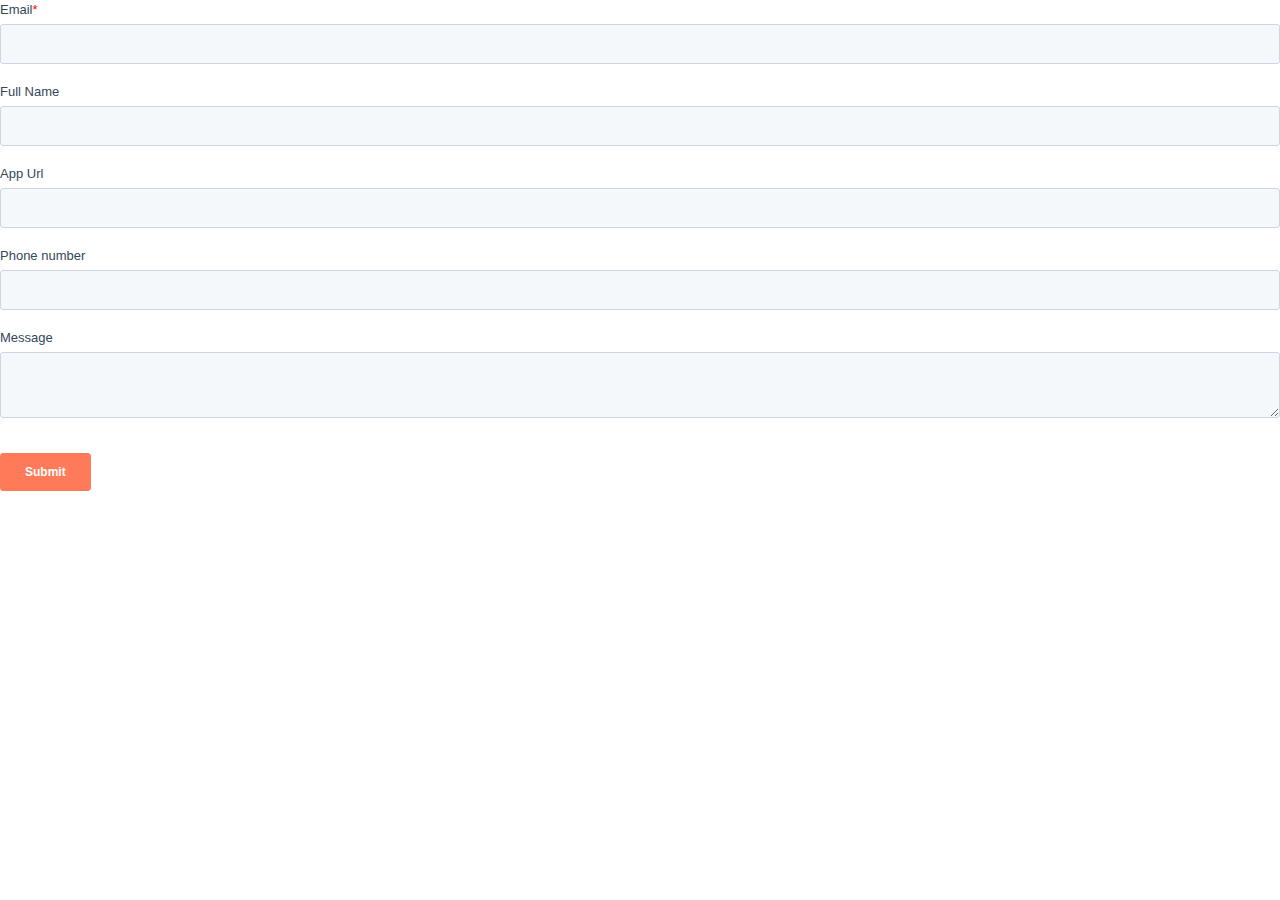
<file: App Store Optimization Services _ ASO Agency _ ASO Company India_files/saved_resource(1).html>
<!-- saved from url=(0011)about:blank -->
<html><head><meta http-equiv="Content-Type" content="text/html; charset=UTF-8"><!--<base href="https://nextgrowthlabs-landing.webflow.io/" target="_parent">--><base href="." target="_parent"><style>.hs-form * { box-sizing: border-box; } body { margin: 0 }</style><style type="text/css" id="hs-form-styleefaf7e24-de65-496d-9983-ffb476f65524_a5bf6300-1d80-45b4-8a3f-d29d9bf7897f">.hs-button{font-family:"Helvetica Neue",Helvetica,Arial,sans-serif;margin:0;cursor:pointer;display:inline-block;font-weight:700;line-height:12px;position:relative;text-align:center;transition:all .15s linear;background-color:#ff7a59;border-color:#ff7a59;color:#fff;border-radius:3px;border-style:solid;border-width:1px;font-size:14px;padding:12px 24px}.hs-button:hover,.hs-button:focus{background-color:#ff8f73;border-color:#ff8f73}.hs-button:active{background-color:#e66e50;border-color:#e66e50}label{font-size:14px;width:130px;color:#33475b;display:block;float:none;width:auto;font-weight:500;line-height:20px;padding-top:0;margin-bottom:4px;font-family:"Helvetica Neue",Helvetica,Arial,sans-serif}.hs-video-form label{color:#fff !important}.hs-video-form .hs-back-button{background-color:#fff;width:20%;height:38px;margin-right:10px;border:1px solid;-webkit-border-radius:3px;-moz-border-radius:3px;-ms-border-radius:3px;border-radius:3px}.hs-video-form .hs-button{width:70%}.hs-video-form .hs-button span{font-size:15px}.hs-video-form .hs-richtext{color:#fff !important}.hs-video-form .legal-consent-container{max-height:180px !important;overflow-y:scroll !important}.hs-video-form .legal-consent-container:after{content:"";display:block;height:100px;width:100%}.hs-video-form .legal-consent-wrapper{position:relative}.hs-video-form .legal-consent-overlay{position:absolute;pointer-events:none;left:0;bottom:0;height:100px;width:100%;background:linear-gradient(to bottom, rgba(255, 255, 255, 0) 0%, #292929 100%)}.hs-error-msgs label{color:#f2545b}.hs-input{display:inline-block;width:90%;max-width:500px;height:40px;padding:9px 10px;font-family:"Helvetica Neue",Helvetica,Arial,sans-serif;font-size:16px;font-weight:normal;line-height:22px;color:#33475b;border:1px solid #cbd6e2;box-sizing:border-box;-webkit-border-radius:3px;-moz-border-radius:3px;-ms-border-radius:3px;border-radius:3px}.hs-input:not([type=file]){background-color:#f5f8fa}.hs-input[type=checkbox],.hs-input[type=radio]{cursor:pointer;width:auto;height:auto;padding:0;margin:3px 5px 3px 0px;line-height:normal;border:none}.hs-input[type=file]{padding:initial;border:initial;line-height:initial;box-shadow:none}select.is-placeholder{color:#bfbfbf}select.is-placeholder:focus{color:#33475b}.hs-input:-moz-placeholder{color:#bfbfbf}.hs-input::-webkit-input-placeholder{color:#bfbfbf}.hs-input option:disabled{color:#bfbfbf}.hs-input input,.hs-input textarea{transition:border .2s linear}.hs-input:focus{outline:none;border-color:rgba(82,168,236,.8)}textarea.hs-input{height:auto}select[multiple].hs-input{height:inherit}input.hs-input.error,div.field.error input,div.field.error textarea,div.field.error .chzn-choices,textarea.hs-input.error,select.hs-input.error{border-color:#c87872}input.hs-input.error:focus,div.field.error input:focus,div.field.error textarea:focus,div.field.error .chzn-choices:focus,textarea.hs-input.error:focus,select.hs-input.error:focus{border-color:#b9554d}.actions{margin-top:18px;margin-bottom:18px;padding:17px 0px}.inputs-list{margin:0 0 5px;width:100%;padding-left:5px}.inputs-list>li{display:block;padding:0;width:100%;padding-top:0}.inputs-list label{float:none;width:auto;padding:0;line-height:18px;white-space:normal;font-weight:normal}.inputs-list:first-child{padding-top:6px}.inputs-list>li+li{padding-top:2px}ul.no-list{list-style:none}.field{margin-bottom:18px}.hs-field-desc{color:#7c98b6;margin:0px 0px 6px;font-size:11px;font-family:"Helvetica Neue",Helvetica,Arial,sans-serif}.hs-form-required{color:red}.hs-richtext{margin-bottom:3px;font-family:"Helvetica Neue",Helvetica,Arial,sans-serif;line-height:24px;font-size:14px;color:#33475b}.hs-richtext hr{margin-left:0;width:91%}.hs-custom-style .hs-dependent-field>div input.hs-input:not([type=checkbox]):not([type=radio]){width:90%}form.hs-form-rtl .field{flex:0 1 100%}form.hs-form-rtl .hs-input[type=checkbox],form.hs-form-rtl .hs-input[type=radio]{margin:3px 5px 3px 5px}form.hs-form-rtl fieldset{display:flex}form.hs-form-rtl fieldset[class^=form-columns-] .input{margin-right:0px}form.hs-form-rtl ul{padding:0px}form.hs-form-rtl .legal-consent-container .hs-form-booleancheckbox-display input{width:auto;float:right}form.hs-form-rtl .legal-consent-container .hs-form-booleancheckbox-display>span{margin-left:0px}form.hs-form-rtl .hs-dependent-field{display:flex;flex:0 1 100%;flex-wrap:wrap}.email-correction,.email-validation{padding-top:3px;font-size:12px;font-family:"Helvetica Neue",Helvetica,Arial,sans-serif}.email-correction a,.email-validation a{cursor:pointer}@media(max-width: 400px),(min-device-width: 320px)and (max-device-width: 480px){.email-correction form .form-columns-2 .hs-form-field,.email-correction form .form-columns-3 .hs-form-field,.email-validation form .form-columns-2 .hs-form-field,.email-validation form .form-columns-3 .hs-form-field{float:none;width:100%}.email-correction form .form-columns-2 .hs-form-field .hs-input,.email-correction form .form-columns-3 .hs-form-field .hs-input,.email-validation form .form-columns-2 .hs-form-field .hs-input,.email-validation form .form-columns-3 .hs-form-field .hs-input{width:90%}.email-correction form .form-columns-2 .hs-form-field input[type=checkbox],.email-correction form .form-columns-2 .hs-form-field input[type=radio],.email-correction form .form-columns-3 .hs-form-field input[type=checkbox],.email-correction form .form-columns-3 .hs-form-field input[type=radio],.email-validation form .form-columns-2 .hs-form-field input[type=checkbox],.email-validation form .form-columns-2 .hs-form-field input[type=radio],.email-validation form .form-columns-3 .hs-form-field input[type=checkbox],.email-validation form .form-columns-3 .hs-form-field input[type=radio]{width:24px}}.hs-button,.hs-form-field input[type=text],.hs-form-field input[type=email],.hs-form-field input[type=phone],.hs-form-field input[type=number],.hs-form-field input[type=tel],.hs-form-field input[type=date],.hs-form-field textarea{-webkit-appearance:none;-moz-appearance:none}.hs-default-font-element,.hs-main-font-element{font-family:"Helvetica Neue",Helvetica,Arial,sans-serif;line-height:normal}
  .hs-form-efaf7e24-de65-496d-9983-ffb476f65524_a5bf6300-1d80-45b4-8a3f-d29d9bf7897f.hs-form {
    width: 100%
  }

  .hs-form-efaf7e24-de65-496d-9983-ffb476f65524_a5bf6300-1d80-45b4-8a3f-d29d9bf7897f .hs-submit > .actions {
    text-align: left;
  }

  .hs-form-efaf7e24-de65-496d-9983-ffb476f65524_a5bf6300-1d80-45b4-8a3f-d29d9bf7897f .hs-button,
  .hs-form-efaf7e24-de65-496d-9983-ffb476f65524_a5bf6300-1d80-45b4-8a3f-d29d9bf7897f .hs-button:hover,
  .hs-form-efaf7e24-de65-496d-9983-ffb476f65524_a5bf6300-1d80-45b4-8a3f-d29d9bf7897f .hs-button:hover:not(.inactive),
  .hs-form-efaf7e24-de65-496d-9983-ffb476f65524_a5bf6300-1d80-45b4-8a3f-d29d9bf7897f .hs-button:focus,
  .hs-form-efaf7e24-de65-496d-9983-ffb476f65524_a5bf6300-1d80-45b4-8a3f-d29d9bf7897f .hs-button:active,
  .hs-form-efaf7e24-de65-496d-9983-ffb476f65524_a5bf6300-1d80-45b4-8a3f-d29d9bf7897f .hs-button:active:not(.inactive):not(.link) {
    background: #ff7a59;
    border-color: #ff7a59;
    color: #ffffff;
    font-size: 12px;
    line-height: 12px;
    font-family: arial, helvetica, sans-serif;
  }

  .hs-form-efaf7e24-de65-496d-9983-ffb476f65524_a5bf6300-1d80-45b4-8a3f-d29d9bf7897f legend.hs-field-desc {
    font-family: arial, helvetica, sans-serif;
    color: #7C98B6;
    font-size: 11px;
  }

  .hs-form-efaf7e24-de65-496d-9983-ffb476f65524_a5bf6300-1d80-45b4-8a3f-d29d9bf7897f .hs-form-field label:not(.hs-error-msg) {
    font-family: arial, helvetica, sans-serif;
    font-size: 13px;
  }

  .hs-form-efaf7e24-de65-496d-9983-ffb476f65524_a5bf6300-1d80-45b4-8a3f-d29d9bf7897f .hs-form-field label:not(.hs-error-msg) {
    color: #33475b;
  }

  .hs-form-efaf7e24-de65-496d-9983-ffb476f65524_a5bf6300-1d80-45b4-8a3f-d29d9bf7897f .legal-consent-container .hs-richtext,
  .hs-form-efaf7e24-de65-496d-9983-ffb476f65524_a5bf6300-1d80-45b4-8a3f-d29d9bf7897f .legal-consent-container label:not(.hs-error-msg) {
    font-family: arial, helvetica, sans-serif;
    color: #33475b;
    font-size: 14px;
  }

  .hs-form-efaf7e24-de65-496d-9983-ffb476f65524_a5bf6300-1d80-45b4-8a3f-d29d9bf7897f .hs-main-font-element, .submitted-message.hs-main-font-element{
    font-family: arial, helvetica, sans-serif;
  }

  .hs-form-efaf7e24-de65-496d-9983-ffb476f65524_a5bf6300-1d80-45b4-8a3f-d29d9bf7897f.submitted-message {
    font-size: 16px;
    color: #33475b;
  }

  
  .hs-form-efaf7e24-de65-496d-9983-ffb476f65524_a5bf6300-1d80-45b4-8a3f-d29d9bf7897f a:link, .hs-form-efaf7e24-de65-496d-9983-ffb476f65524_a5bf6300-1d80-45b4-8a3f-d29d9bf7897f a:active {
    color: #0000EE
  }

  
  .hs-form-efaf7e24-de65-496d-9983-ffb476f65524_a5bf6300-1d80-45b4-8a3f-d29d9bf7897f a:visited, .hs-form-efaf7e24-de65-496d-9983-ffb476f65524_a5bf6300-1d80-45b4-8a3f-d29d9bf7897f a:hover {
    color: #551A8B
  }
.fn-date-picker.pika-single{z-index:9999;display:block;position:relative;color:#333;background:#fff;border:1px solid #ccc;border-bottom-color:#bbb;font-family:Helvetica Neue,Helvetica,Arial,sans-serif;*zoom:1}.fn-date-picker.pika-single.is-hidden{display:none}.fn-date-picker.pika-single.is-bound{position:absolute;box-shadow:0 5px 15px -5px rgba(0,0,0,.5)}.fn-date-picker.pika-single:after,.fn-date-picker.pika-single:before{content:" ";display:table}.fn-date-picker.pika-single:after{clear:both}.fn-date-picker .pika-lendar{float:left;width:240px;margin:8px}.fn-date-picker .pika-title{position:relative;text-align:center}.fn-date-picker .pika-title select{cursor:pointer;position:absolute;z-index:9998;margin:0;left:0;top:5px;filter:alpha(opacity=0);opacity:0}.fn-date-picker .pika-label{display:inline-block;*display:inline;position:relative;z-index:9999;overflow:hidden;margin:0;padding:5px 3px;font-size:14px;line-height:20px;font-weight:700;background-color:#fff}.fn-date-picker .pika-next,.fn-date-picker .pika-prev{display:block;cursor:pointer;position:relative;outline:none;border:0;padding:0;width:20px;height:30px;text-indent:20px;white-space:nowrap;overflow:hidden;background-color:transparent;background-position:50%;background-repeat:no-repeat;background-size:75% 75%;opacity:.5;*position:absolute;*top:0}.fn-date-picker .pika-next:hover,.fn-date-picker .pika-prev:hover{opacity:1}.fn-date-picker .pika-next.is-disabled,.fn-date-picker .pika-prev.is-disabled{cursor:default;opacity:.2}.fn-date-picker .is-rtl .pika-next,.fn-date-picker .pika-prev{float:left;background-image:url("[data-uri]");*left:0}.fn-date-picker .is-rtl .pika-prev,.fn-date-picker .pika-next{float:right;background-image:url("[data-uri]");*right:0}.fn-date-picker .pika-select{display:inline-block;*display:inline}.fn-date-picker .pika-table{width:100%;border-collapse:collapse;border-spacing:0;border:0}.fn-date-picker .pika-table td,.fn-date-picker .pika-table th{width:14.285714285714286%;padding:0}.fn-date-picker .pika-table th{color:#999;font-size:12px;line-height:25px;font-weight:700;text-align:center}.fn-date-picker .pika-table abbr{border-bottom:none;cursor:help}.fn-date-picker .pika-button{cursor:pointer;display:block;-moz-box-sizing:border-box;box-sizing:border-box;outline:none;border:0;margin:0;width:100%;padding:5px;color:#666;font-size:12px;line-height:15px;text-align:right;background:#f5f5f5}.fn-date-picker .pika-button:hover{color:#fff!important;background:#ff8000!important;box-shadow:none!important;border-radius:3px!important}.fn-date-picker .is-today .pika-button{color:#3af;font-weight:700}.fn-date-picker .is-selected .pika-button{color:#fff;font-weight:700;background:#3af;box-shadow:inset 0 1px 3px #178fe5;border-radius:3px}.fn-date-picker .is-disabled .pika-button{pointer-events:none;cursor:default;color:#999;opacity:.3}.fn-date-picker .pika-week{font-size:11px;color:#999} .hs-form-efaf7e24-de65-496d-9983-ffb476f65524_a5bf6300-1d80-45b4-8a3f-d29d9bf7897f .inputs-list.inline-list li{vertical-align:top;display:inline-block;word-wrap:break-word;padding-right:16px}.hs-form-efaf7e24-de65-496d-9983-ffb476f65524_a5bf6300-1d80-45b4-8a3f-d29d9bf7897f .inputs-list.inline-list li:after{clear:both}.hs-form-efaf7e24-de65-496d-9983-ffb476f65524_a5bf6300-1d80-45b4-8a3f-d29d9bf7897f .inputs-list.inline-list li input{float:left}.hs-form-efaf7e24-de65-496d-9983-ffb476f65524_a5bf6300-1d80-45b4-8a3f-d29d9bf7897f .inputs-list.inline-list.inline-list-2 li{width:50%}.hs-form-efaf7e24-de65-496d-9983-ffb476f65524_a5bf6300-1d80-45b4-8a3f-d29d9bf7897f .inputs-list.inline-list.inline-list-2 li:nth-child(2n){padding-right:0}.hs-form-efaf7e24-de65-496d-9983-ffb476f65524_a5bf6300-1d80-45b4-8a3f-d29d9bf7897f .inputs-list.inline-list.inline-list-3 li{width:33%}.hs-form-efaf7e24-de65-496d-9983-ffb476f65524_a5bf6300-1d80-45b4-8a3f-d29d9bf7897f .inputs-list.inline-list.inline-list-3 li:nth-child(3n){width:34%;padding-right:0}.hs-fieldtype-intl-phone.hs-input{padding:0;background:none;border:none;height:auto}.hs-fieldtype-intl-phone.hs-input:after{clear:both;content:" ";display:table}.hs-fieldtype-intl-phone.hs-input .hs-input{margin-bottom:0}.hs-fieldtype-intl-phone.hs-input input{width:68%!important;float:right}.hs-fieldtype-intl-phone.hs-input select{float:left;width:30%!important}@media (max-device-width:480px) and (min-device-width:320px),(max-width:400px){.hs-form-efaf7e24-de65-496d-9983-ffb476f65524_a5bf6300-1d80-45b4-8a3f-d29d9bf7897f>.hs-phone>.input>.hs-fieldtype-intl-phone.hs-input>input.hs-input{width:68%!important}.hs-form-efaf7e24-de65-496d-9983-ffb476f65524_a5bf6300-1d80-45b4-8a3f-d29d9bf7897f>.hs-phone>.input>.hs-fieldtype-intl-phone.hs-input>select.hs-input{width:30%!important}}.hs-fieldtype-textarea.hs-input{resize:vertical}.hs-form-efaf7e24-de65-496d-9983-ffb476f65524_a5bf6300-1d80-45b4-8a3f-d29d9bf7897f .hs-button{white-space:pre-wrap}.hs-form-efaf7e24-de65-496d-9983-ffb476f65524_a5bf6300-1d80-45b4-8a3f-d29d9bf7897f .hs-richtext{word-break:break-word}.hs-form-efaf7e24-de65-496d-9983-ffb476f65524_a5bf6300-1d80-45b4-8a3f-d29d9bf7897f fieldset{border:0;padding:0;margin:0;max-width:500px}.hs-form-efaf7e24-de65-496d-9983-ffb476f65524_a5bf6300-1d80-45b4-8a3f-d29d9bf7897f fieldset.form-columns-1 .hs-input{width:95%}.hs-form-efaf7e24-de65-496d-9983-ffb476f65524_a5bf6300-1d80-45b4-8a3f-d29d9bf7897f fieldset.form-columns-1 .input{margin-right:8px}.hs-form-efaf7e24-de65-496d-9983-ffb476f65524_a5bf6300-1d80-45b4-8a3f-d29d9bf7897f fieldset.form-columns-1 input[type=checkbox],.hs-form-efaf7e24-de65-496d-9983-ffb476f65524_a5bf6300-1d80-45b4-8a3f-d29d9bf7897f fieldset.form-columns-1 input[type=radio]{width:auto}.hs-form-efaf7e24-de65-496d-9983-ffb476f65524_a5bf6300-1d80-45b4-8a3f-d29d9bf7897f fieldset.form-columns-2 .hs-form-field{width:50%;float:left}.hs-form-efaf7e24-de65-496d-9983-ffb476f65524_a5bf6300-1d80-45b4-8a3f-d29d9bf7897f fieldset.form-columns-2 .input{margin-right:8px}.hs-form-efaf7e24-de65-496d-9983-ffb476f65524_a5bf6300-1d80-45b4-8a3f-d29d9bf7897f fieldset.form-columns-3 .hs-form-field{width:32.7%;float:left}.hs-form-efaf7e24-de65-496d-9983-ffb476f65524_a5bf6300-1d80-45b4-8a3f-d29d9bf7897f fieldset.form-columns-3 .input{margin-right:8px}.hs-form-efaf7e24-de65-496d-9983-ffb476f65524_a5bf6300-1d80-45b4-8a3f-d29d9bf7897f label.hs-hidden{visibility:hidden}.hs-form-efaf7e24-de65-496d-9983-ffb476f65524_a5bf6300-1d80-45b4-8a3f-d29d9bf7897f .hs-field-desc{width:100%}.hs-custom-style .hs-input,.hs-custom-style fieldset{max-width:100%}.hs-custom-style>div.form-columns-3 .hs-form-field,.hs-custom-style fieldset.form-columns-3 .hs-form-field{width:33.3%}.hs-custom-style>div>div:last-of-type .hs-input:not([type=checkbox]):not([type=radio]),.hs-custom-style fieldset>div:last-of-type .hs-input:not([type=checkbox]):not([type=radio]){width:100%;max-width:100%}.hs-custom-style>div input:not([type=image]):not([type=submit]):not([type=button]):not([type=radio]):not([type=checkbox]):not([type=file]),.hs-custom-style fieldset input:not([type=image]):not([type=submit]):not([type=button]):not([type=radio]):not([type=checkbox]):not([type=file]){box-sizing:border-box;padding:0 15px;min-height:27px}.hs-custom-style>div textarea,.hs-custom-style fieldset textarea{padding:10px 15px}.hs-custom-style .hs-dependent-field>div .hs-input:not([type=checkbox]):not([type=radio]){width:100%}@media (max-width:400px),(min-device-width:320px) and (max-device-width:480px){.hs-custom-style .hs-input:not([type=checkbox]):not([type=radio]),.hs-custom-style fieldset{margin-right:0!important;width:100%!important}form.hs-form-efaf7e24-de65-496d-9983-ffb476f65524_a5bf6300-1d80-45b4-8a3f-d29d9bf7897f:not(.hs-video-form) .form-columns-2 .hs-form-field,form.hs-form-efaf7e24-de65-496d-9983-ffb476f65524_a5bf6300-1d80-45b4-8a3f-d29d9bf7897f:not(.hs-video-form) .form-columns-3 .hs-form-field{float:none;width:100%}form.hs-form-efaf7e24-de65-496d-9983-ffb476f65524_a5bf6300-1d80-45b4-8a3f-d29d9bf7897f:not(.hs-video-form) .form-columns-2 .hs-form-field .hs-input,form.hs-form-efaf7e24-de65-496d-9983-ffb476f65524_a5bf6300-1d80-45b4-8a3f-d29d9bf7897f:not(.hs-video-form) .form-columns-3 .hs-form-field .hs-input{width:95%}form.hs-form-efaf7e24-de65-496d-9983-ffb476f65524_a5bf6300-1d80-45b4-8a3f-d29d9bf7897f:not(.hs-video-form) .form-columns-2 .hs-form-field input[type=checkbox],form.hs-form-efaf7e24-de65-496d-9983-ffb476f65524_a5bf6300-1d80-45b4-8a3f-d29d9bf7897f:not(.hs-video-form) .form-columns-2 .hs-form-field input[type=radio],form.hs-form-efaf7e24-de65-496d-9983-ffb476f65524_a5bf6300-1d80-45b4-8a3f-d29d9bf7897f:not(.hs-video-form) .form-columns-3 .hs-form-field input[type=checkbox],form.hs-form-efaf7e24-de65-496d-9983-ffb476f65524_a5bf6300-1d80-45b4-8a3f-d29d9bf7897f:not(.hs-video-form) .form-columns-3 .hs-form-field input[type=radio]{width:auto}}.legal-consent-container .field.hs-form-field{margin-bottom:8px}.legal-consent-container .hs-field-desc.checkbox-desc{margin:-12px 0 0 21px}.legal-consent-container .hs-form-booleancheckbox-display input{float:left}.legal-consent-container .hs-form-booleancheckbox-display>span{display:block;margin-left:20px}.legal-consent-container .hs-form-booleancheckbox-display p{margin:0;display:inline}.legal-consent-container .hs-error-msgs label{color:#f2545b}.legal-consent-container~.hs_recaptcha{margin-top:18px}.cookie-reset-container{font-size:14px;margin-bottom:10px;text-align:right}#hs-outer-captcha-target,#hs-outer-captcha-target *{display:none;height:0;width:0}.hubspot-link__container{font-size:14px;padding-bottom:40px;position:relative;color:#9fa0a2;font-family:Helvetica Neue,Helvetica,Arial,sans-serif}.hubspot-link-text{color:#00a4bd;font-weight:400}.hubspot-link__container.sproket{color:#9fa0a2}.hubspot-link{color:#9fa0a2}.hubspot-link,.hubspot-link:hover{text-decoration:none}.hubspot-link:hover .hubspot-link-text{text-decoration:underline}.hubspot-link__icon{margin-bottom:-1px;margin-right:5px}.hubspot-link__container.sproket .hubspot-link__icon{width:30px;margin-right:0;float:left;margin-top:-9px;margin-left:-5px}</style></head><body data-new-gr-c-s-check-loaded="14.1110.0" data-gr-ext-installed=""><script src="https://js.hsforms.net/forms/shell.js" data-hs-shell="true" data-hs-frame="true" data-hubspot-rendered="true"></script><div id="hbspt-form-a5bf6300-1d80-45b4-8a3f-d29d9bf7897f" class="hbspt-form" data-hs-forms-root="true"><form id="hsForm_efaf7e24-de65-496d-9983-ffb476f65524" method="POST" accept-charset="UTF-8" enctype="multipart/form-data" novalidate="" action="https://forms.hsforms.com/submissions/v3/public/submit/formsnext/multipart/3885214/efaf7e24-de65-496d-9983-ffb476f65524" class="hs-form-private hsForm_efaf7e24-de65-496d-9983-ffb476f65524 hs-form-efaf7e24-de65-496d-9983-ffb476f65524 hs-form-efaf7e24-de65-496d-9983-ffb476f65524_a5bf6300-1d80-45b4-8a3f-d29d9bf7897f hs-form stacked hs-custom-style" target="target_iframe_efaf7e24-de65-496d-9983-ffb476f65524" data-instance-id="a5bf6300-1d80-45b4-8a3f-d29d9bf7897f" data-form-id="efaf7e24-de65-496d-9983-ffb476f65524" data-portal-id="3885214"><div class="hs_email hs-email hs-fieldtype-text field hs-form-field"><label id="label-email-efaf7e24-de65-496d-9983-ffb476f65524" class="" placeholder="Enter your Email" for="email-efaf7e24-de65-496d-9983-ffb476f65524"><span>Email</span><span class="hs-form-required">*</span></label><legend class="hs-field-desc" style="display: none;"></legend><div class="input"><input id="email-efaf7e24-de65-496d-9983-ffb476f65524" name="email" required="" placeholder="" type="email" class="hs-input" inputmode="email" autocomplete="email" value=""></div></div><div class="hs_firstname hs-firstname hs-fieldtype-text field hs-form-field"><label id="label-firstname-efaf7e24-de65-496d-9983-ffb476f65524" class="" placeholder="Enter your Full Name" for="firstname-efaf7e24-de65-496d-9983-ffb476f65524"><span>Full Name</span></label><legend class="hs-field-desc" style="display: none;"></legend><div class="input"><input id="firstname-efaf7e24-de65-496d-9983-ffb476f65524" name="firstname" placeholder="" type="text" class="hs-input" inputmode="text" autocomplete="given-name" value=""></div></div><div class="hs_lastname hs-lastname hs-fieldtype-text field hs-form-field"><label id="label-lastname-efaf7e24-de65-496d-9983-ffb476f65524" class="" placeholder="Enter your App Url" for="lastname-efaf7e24-de65-496d-9983-ffb476f65524"><span>App Url</span></label><legend class="hs-field-desc" style="display: none;"></legend><div class="input"><input id="lastname-efaf7e24-de65-496d-9983-ffb476f65524" name="lastname" placeholder="" type="text" class="hs-input" inputmode="text" autocomplete="family-name" value=""></div></div><div class="hs_phone hs-phone hs-fieldtype-phonenumber field hs-form-field"><label id="label-phone-efaf7e24-de65-496d-9983-ffb476f65524" class="" placeholder="Enter your Phone number" for="phone-efaf7e24-de65-496d-9983-ffb476f65524"><span>Phone number</span></label><legend class="hs-field-desc" style="display: none;"></legend><div class="input"><input id="phone-efaf7e24-de65-496d-9983-ffb476f65524" name="phone" placeholder="" type="tel" class="hs-input" inputmode="tel" autocomplete="tel" value=""></div></div><div class="hs_message hs-message hs-fieldtype-textarea field hs-form-field"><label id="label-message-efaf7e24-de65-496d-9983-ffb476f65524" class="" placeholder="Enter your Message" for="message-efaf7e24-de65-496d-9983-ffb476f65524"><span>Message</span></label><legend class="hs-field-desc" style="display: none;"></legend><div class="input"><textarea id="message-efaf7e24-de65-496d-9983-ffb476f65524" class="hs-input hs-fieldtype-textarea" name="message" placeholder=""></textarea></div></div><div class="hs_submit hs-submit"><div class="hs-field-desc" style="display: none;"></div><div class="actions"><input type="submit" class="hs-button primary large" value="Submit"></div></div><input name="hs_context" type="hidden" value="{&quot;embedAtTimestamp&quot;:&quot;1684498622348&quot;,&quot;formDefinitionUpdatedAt&quot;:&quot;1674798962360&quot;,&quot;lang&quot;:&quot;en&quot;,&quot;embedType&quot;:&quot;REGULAR&quot;,&quot;userAgent&quot;:&quot;Mozilla/5.0 (Windows NT 10.0; Win64; x64) AppleWebKit/537.36 (KHTML, like Gecko) Chrome/113.0.0.0 Safari/537.36&quot;,&quot;pageTitle&quot;:&quot;App Store Optimization Services | ASO Agency | ASO Company India&quot;,&quot;pageUrl&quot;:&quot;https://nextgrowthlabs-landing.webflow.io/&quot;,&quot;isHubSpotCmsGeneratedPage&quot;:false,&quot;hutk&quot;:&quot;8d42ec4eaaf2320ce60cd3f97521f496&quot;,&quot;__hsfp&quot;:166988021,&quot;__hssc&quot;:&quot;17958374.1.1684498623507&quot;,&quot;__hstc&quot;:&quot;17958374.8d42ec4eaaf2320ce60cd3f97521f496.1683696365177.1684420855124.1684498623507.7&quot;,&quot;formTarget&quot;:&quot;#hbspt-form-a5bf6300-1d80-45b4-8a3f-d29d9bf7897f&quot;,&quot;locale&quot;:&quot;en&quot;,&quot;timestamp&quot;:1684498623536,&quot;originalEmbedContext&quot;:{&quot;portalId&quot;:&quot;3885214&quot;,&quot;formId&quot;:&quot;efaf7e24-de65-496d-9983-ffb476f65524&quot;,&quot;region&quot;:&quot;na1&quot;,&quot;target&quot;:&quot;#hbspt-form-a5bf6300-1d80-45b4-8a3f-d29d9bf7897f&quot;,&quot;isBuilder&quot;:false,&quot;isTestPage&quot;:false,&quot;isPreview&quot;:false,&quot;isMobileResponsive&quot;:true,&quot;isInsideFrame&quot;:true,&quot;shellId&quot;:1,&quot;pageTitle&quot;:&quot;App Store Optimization Services | ASO Agency | ASO Company India&quot;,&quot;pageUrl&quot;:&quot;https://nextgrowthlabs-landing.webflow.io/&quot;,&quot;referrer&quot;:&quot;&quot;},&quot;correlationId&quot;:&quot;a5bf6300-1d80-45b4-8a3f-d29d9bf7897f&quot;,&quot;renderedFieldsIds&quot;:[&quot;email&quot;,&quot;firstname&quot;,&quot;lastname&quot;,&quot;phone&quot;,&quot;message&quot;],&quot;captchaStatus&quot;:&quot;NOT_APPLICABLE&quot;,&quot;emailResubscribeStatus&quot;:&quot;NOT_APPLICABLE&quot;,&quot;isInsideCrossOriginFrame&quot;:false,&quot;source&quot;:&quot;forms-embed-1.3211&quot;,&quot;sourceName&quot;:&quot;forms-embed&quot;,&quot;sourceVersion&quot;:&quot;1.3211&quot;,&quot;sourceVersionMajor&quot;:&quot;1&quot;,&quot;sourceVersionMinor&quot;:&quot;3211&quot;,&quot;_debug_allPageIds&quot;:{},&quot;_debug_embedLogLines&quot;:[{&quot;clientTimestamp&quot;:1684498622304,&quot;level&quot;:&quot;INFO&quot;,&quot;message&quot;:&quot;Retrieved pageContext values which may be overriden by the embed context: {\&quot;pageTitle\&quot;:\&quot;App Store Optimization Services | ASO Agency | ASO Company India\&quot;,\&quot;pageUrl\&quot;:\&quot;https://nextgrowthlabs-landing.webflow.io/\&quot;,\&quot;userAgent\&quot;:\&quot;Mozilla/5.0 (Windows NT 10.0; Win64; x64) AppleWebKit/537.36 (KHTML, like Gecko) Chrome/113.0.0.0 Safari/537.36\&quot;,\&quot;isHubSpotCmsGeneratedPage\&quot;:false}&quot;},{&quot;clientTimestamp&quot;:1684498622306,&quot;level&quot;:&quot;INFO&quot;,&quot;message&quot;:&quot;Retrieved countryCode property from normalized embed definition response: \&quot;IN\&quot;&quot;},{&quot;clientTimestamp&quot;:1684498623530,&quot;level&quot;:&quot;INFO&quot;,&quot;message&quot;:&quot;Retrieved analytics values from API response which may be overriden by the embed context: {\&quot;hutk\&quot;:\&quot;8d42ec4eaaf2320ce60cd3f97521f496\&quot;}&quot;}]}"><iframe name="target_iframe_efaf7e24-de65-496d-9983-ffb476f65524" style="display: none;"></iframe></form></div></body><grammarly-desktop-integration data-grammarly-shadow-root="true"><template shadowrootmode="open"><style>
  div.grammarly-desktop-integration {
    position: absolute;
    width: 1px;
    height: 1px;
    padding: 0;
    margin: -1px;
    overflow: hidden;
    clip: rect(0, 0, 0, 0);
    white-space: nowrap;
    border: 0;
    -moz-user-select: none;
    -webkit-user-select: none;
    -ms-user-select:none;
    user-select:none;
  }

  div.grammarly-desktop-integration:before {
    content: attr(data-content);
  }
</style><div aria-label="grammarly-integration" role="group" tabindex="-1" class="grammarly-desktop-integration" data-content="{&quot;mode&quot;:&quot;full&quot;,&quot;isActive&quot;:true,&quot;isUserDisabled&quot;:false}"></div></template></grammarly-desktop-integration></html>
</file>
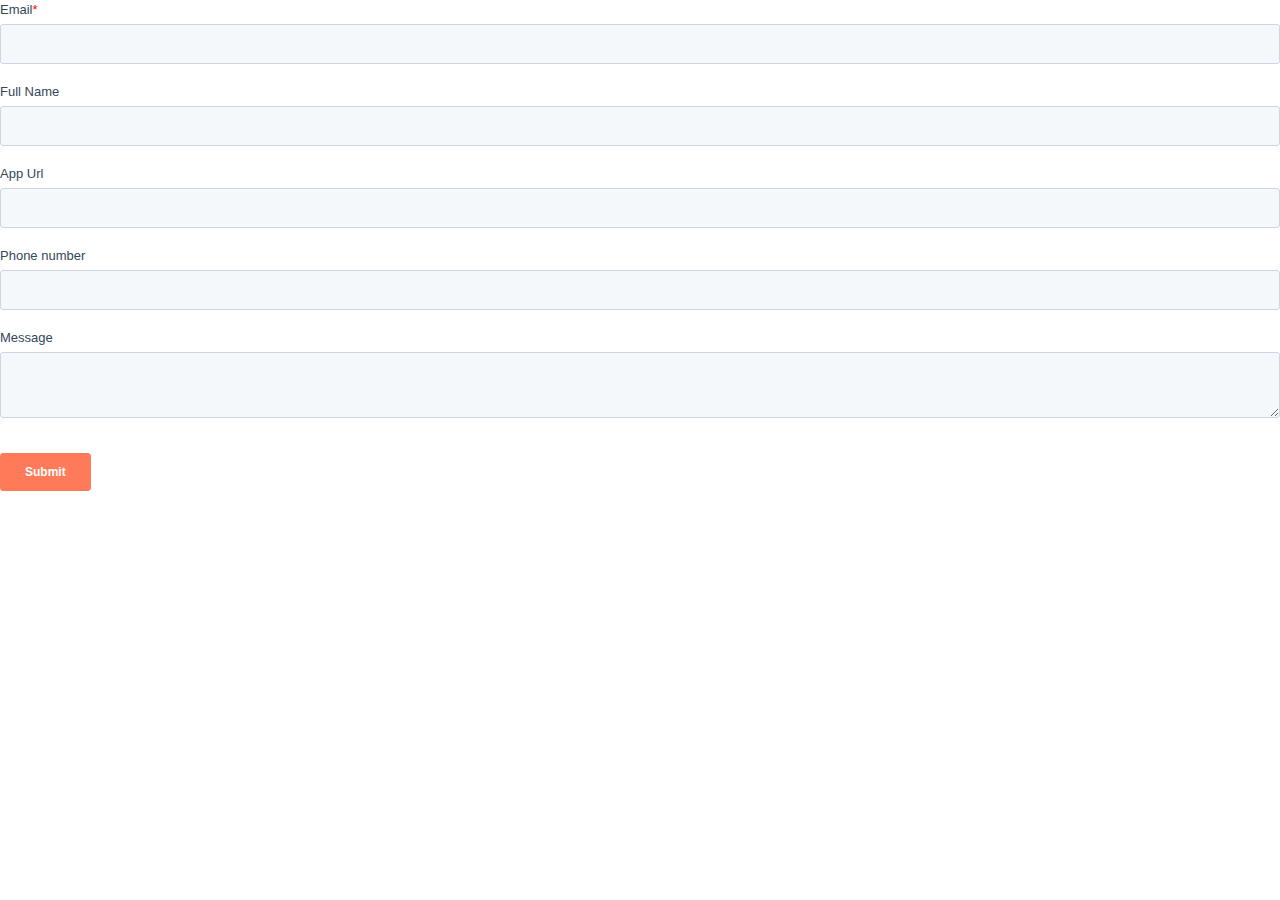
<file: App Store Optimization Services _ ASO Agency _ ASO Company India_files/saved_resource(2).html>
<!-- saved from url=(0011)about:blank -->
<html><head><meta http-equiv="Content-Type" content="text/html; charset=UTF-8"><!--<base href="https://nextgrowthlabs-landing.webflow.io/" target="_parent">--><base href="." target="_parent"><style>.hs-form * { box-sizing: border-box; } body { margin: 0 }</style><style type="text/css" id="hs-form-styleefaf7e24-de65-496d-9983-ffb476f65524_9c0a1426-75c4-4132-b6a2-8ee489d8a0a7">.hs-button{font-family:"Helvetica Neue",Helvetica,Arial,sans-serif;margin:0;cursor:pointer;display:inline-block;font-weight:700;line-height:12px;position:relative;text-align:center;transition:all .15s linear;background-color:#ff7a59;border-color:#ff7a59;color:#fff;border-radius:3px;border-style:solid;border-width:1px;font-size:14px;padding:12px 24px}.hs-button:hover,.hs-button:focus{background-color:#ff8f73;border-color:#ff8f73}.hs-button:active{background-color:#e66e50;border-color:#e66e50}label{font-size:14px;width:130px;color:#33475b;display:block;float:none;width:auto;font-weight:500;line-height:20px;padding-top:0;margin-bottom:4px;font-family:"Helvetica Neue",Helvetica,Arial,sans-serif}.hs-video-form label{color:#fff !important}.hs-video-form .hs-back-button{background-color:#fff;width:20%;height:38px;margin-right:10px;border:1px solid;-webkit-border-radius:3px;-moz-border-radius:3px;-ms-border-radius:3px;border-radius:3px}.hs-video-form .hs-button{width:70%}.hs-video-form .hs-button span{font-size:15px}.hs-video-form .hs-richtext{color:#fff !important}.hs-video-form .legal-consent-container{max-height:180px !important;overflow-y:scroll !important}.hs-video-form .legal-consent-container:after{content:"";display:block;height:100px;width:100%}.hs-video-form .legal-consent-wrapper{position:relative}.hs-video-form .legal-consent-overlay{position:absolute;pointer-events:none;left:0;bottom:0;height:100px;width:100%;background:linear-gradient(to bottom, rgba(255, 255, 255, 0) 0%, #292929 100%)}.hs-error-msgs label{color:#f2545b}.hs-input{display:inline-block;width:90%;max-width:500px;height:40px;padding:9px 10px;font-family:"Helvetica Neue",Helvetica,Arial,sans-serif;font-size:16px;font-weight:normal;line-height:22px;color:#33475b;border:1px solid #cbd6e2;box-sizing:border-box;-webkit-border-radius:3px;-moz-border-radius:3px;-ms-border-radius:3px;border-radius:3px}.hs-input:not([type=file]){background-color:#f5f8fa}.hs-input[type=checkbox],.hs-input[type=radio]{cursor:pointer;width:auto;height:auto;padding:0;margin:3px 5px 3px 0px;line-height:normal;border:none}.hs-input[type=file]{padding:initial;border:initial;line-height:initial;box-shadow:none}select.is-placeholder{color:#bfbfbf}select.is-placeholder:focus{color:#33475b}.hs-input:-moz-placeholder{color:#bfbfbf}.hs-input::-webkit-input-placeholder{color:#bfbfbf}.hs-input option:disabled{color:#bfbfbf}.hs-input input,.hs-input textarea{transition:border .2s linear}.hs-input:focus{outline:none;border-color:rgba(82,168,236,.8)}textarea.hs-input{height:auto}select[multiple].hs-input{height:inherit}input.hs-input.error,div.field.error input,div.field.error textarea,div.field.error .chzn-choices,textarea.hs-input.error,select.hs-input.error{border-color:#c87872}input.hs-input.error:focus,div.field.error input:focus,div.field.error textarea:focus,div.field.error .chzn-choices:focus,textarea.hs-input.error:focus,select.hs-input.error:focus{border-color:#b9554d}.actions{margin-top:18px;margin-bottom:18px;padding:17px 0px}.inputs-list{margin:0 0 5px;width:100%;padding-left:5px}.inputs-list>li{display:block;padding:0;width:100%;padding-top:0}.inputs-list label{float:none;width:auto;padding:0;line-height:18px;white-space:normal;font-weight:normal}.inputs-list:first-child{padding-top:6px}.inputs-list>li+li{padding-top:2px}ul.no-list{list-style:none}.field{margin-bottom:18px}.hs-field-desc{color:#7c98b6;margin:0px 0px 6px;font-size:11px;font-family:"Helvetica Neue",Helvetica,Arial,sans-serif}.hs-form-required{color:red}.hs-richtext{margin-bottom:3px;font-family:"Helvetica Neue",Helvetica,Arial,sans-serif;line-height:24px;font-size:14px;color:#33475b}.hs-richtext hr{margin-left:0;width:91%}.hs-custom-style .hs-dependent-field>div input.hs-input:not([type=checkbox]):not([type=radio]){width:90%}form.hs-form-rtl .field{flex:0 1 100%}form.hs-form-rtl .hs-input[type=checkbox],form.hs-form-rtl .hs-input[type=radio]{margin:3px 5px 3px 5px}form.hs-form-rtl fieldset{display:flex}form.hs-form-rtl fieldset[class^=form-columns-] .input{margin-right:0px}form.hs-form-rtl ul{padding:0px}form.hs-form-rtl .legal-consent-container .hs-form-booleancheckbox-display input{width:auto;float:right}form.hs-form-rtl .legal-consent-container .hs-form-booleancheckbox-display>span{margin-left:0px}form.hs-form-rtl .hs-dependent-field{display:flex;flex:0 1 100%;flex-wrap:wrap}.email-correction,.email-validation{padding-top:3px;font-size:12px;font-family:"Helvetica Neue",Helvetica,Arial,sans-serif}.email-correction a,.email-validation a{cursor:pointer}@media(max-width: 400px),(min-device-width: 320px)and (max-device-width: 480px){.email-correction form .form-columns-2 .hs-form-field,.email-correction form .form-columns-3 .hs-form-field,.email-validation form .form-columns-2 .hs-form-field,.email-validation form .form-columns-3 .hs-form-field{float:none;width:100%}.email-correction form .form-columns-2 .hs-form-field .hs-input,.email-correction form .form-columns-3 .hs-form-field .hs-input,.email-validation form .form-columns-2 .hs-form-field .hs-input,.email-validation form .form-columns-3 .hs-form-field .hs-input{width:90%}.email-correction form .form-columns-2 .hs-form-field input[type=checkbox],.email-correction form .form-columns-2 .hs-form-field input[type=radio],.email-correction form .form-columns-3 .hs-form-field input[type=checkbox],.email-correction form .form-columns-3 .hs-form-field input[type=radio],.email-validation form .form-columns-2 .hs-form-field input[type=checkbox],.email-validation form .form-columns-2 .hs-form-field input[type=radio],.email-validation form .form-columns-3 .hs-form-field input[type=checkbox],.email-validation form .form-columns-3 .hs-form-field input[type=radio]{width:24px}}.hs-button,.hs-form-field input[type=text],.hs-form-field input[type=email],.hs-form-field input[type=phone],.hs-form-field input[type=number],.hs-form-field input[type=tel],.hs-form-field input[type=date],.hs-form-field textarea{-webkit-appearance:none;-moz-appearance:none}.hs-default-font-element,.hs-main-font-element{font-family:"Helvetica Neue",Helvetica,Arial,sans-serif;line-height:normal}
  .hs-form-efaf7e24-de65-496d-9983-ffb476f65524_9c0a1426-75c4-4132-b6a2-8ee489d8a0a7.hs-form {
    width: 100%
  }

  .hs-form-efaf7e24-de65-496d-9983-ffb476f65524_9c0a1426-75c4-4132-b6a2-8ee489d8a0a7 .hs-submit > .actions {
    text-align: left;
  }

  .hs-form-efaf7e24-de65-496d-9983-ffb476f65524_9c0a1426-75c4-4132-b6a2-8ee489d8a0a7 .hs-button,
  .hs-form-efaf7e24-de65-496d-9983-ffb476f65524_9c0a1426-75c4-4132-b6a2-8ee489d8a0a7 .hs-button:hover,
  .hs-form-efaf7e24-de65-496d-9983-ffb476f65524_9c0a1426-75c4-4132-b6a2-8ee489d8a0a7 .hs-button:hover:not(.inactive),
  .hs-form-efaf7e24-de65-496d-9983-ffb476f65524_9c0a1426-75c4-4132-b6a2-8ee489d8a0a7 .hs-button:focus,
  .hs-form-efaf7e24-de65-496d-9983-ffb476f65524_9c0a1426-75c4-4132-b6a2-8ee489d8a0a7 .hs-button:active,
  .hs-form-efaf7e24-de65-496d-9983-ffb476f65524_9c0a1426-75c4-4132-b6a2-8ee489d8a0a7 .hs-button:active:not(.inactive):not(.link) {
    background: #ff7a59;
    border-color: #ff7a59;
    color: #ffffff;
    font-size: 12px;
    line-height: 12px;
    font-family: arial, helvetica, sans-serif;
  }

  .hs-form-efaf7e24-de65-496d-9983-ffb476f65524_9c0a1426-75c4-4132-b6a2-8ee489d8a0a7 legend.hs-field-desc {
    font-family: arial, helvetica, sans-serif;
    color: #7C98B6;
    font-size: 11px;
  }

  .hs-form-efaf7e24-de65-496d-9983-ffb476f65524_9c0a1426-75c4-4132-b6a2-8ee489d8a0a7 .hs-form-field label:not(.hs-error-msg) {
    font-family: arial, helvetica, sans-serif;
    font-size: 13px;
  }

  .hs-form-efaf7e24-de65-496d-9983-ffb476f65524_9c0a1426-75c4-4132-b6a2-8ee489d8a0a7 .hs-form-field label:not(.hs-error-msg) {
    color: #33475b;
  }

  .hs-form-efaf7e24-de65-496d-9983-ffb476f65524_9c0a1426-75c4-4132-b6a2-8ee489d8a0a7 .legal-consent-container .hs-richtext,
  .hs-form-efaf7e24-de65-496d-9983-ffb476f65524_9c0a1426-75c4-4132-b6a2-8ee489d8a0a7 .legal-consent-container label:not(.hs-error-msg) {
    font-family: arial, helvetica, sans-serif;
    color: #33475b;
    font-size: 14px;
  }

  .hs-form-efaf7e24-de65-496d-9983-ffb476f65524_9c0a1426-75c4-4132-b6a2-8ee489d8a0a7 .hs-main-font-element, .submitted-message.hs-main-font-element{
    font-family: arial, helvetica, sans-serif;
  }

  .hs-form-efaf7e24-de65-496d-9983-ffb476f65524_9c0a1426-75c4-4132-b6a2-8ee489d8a0a7.submitted-message {
    font-size: 16px;
    color: #33475b;
  }

  
  .hs-form-efaf7e24-de65-496d-9983-ffb476f65524_9c0a1426-75c4-4132-b6a2-8ee489d8a0a7 a:link, .hs-form-efaf7e24-de65-496d-9983-ffb476f65524_9c0a1426-75c4-4132-b6a2-8ee489d8a0a7 a:active {
    color: #0000EE
  }

  
  .hs-form-efaf7e24-de65-496d-9983-ffb476f65524_9c0a1426-75c4-4132-b6a2-8ee489d8a0a7 a:visited, .hs-form-efaf7e24-de65-496d-9983-ffb476f65524_9c0a1426-75c4-4132-b6a2-8ee489d8a0a7 a:hover {
    color: #551A8B
  }
.fn-date-picker.pika-single{z-index:9999;display:block;position:relative;color:#333;background:#fff;border:1px solid #ccc;border-bottom-color:#bbb;font-family:Helvetica Neue,Helvetica,Arial,sans-serif;*zoom:1}.fn-date-picker.pika-single.is-hidden{display:none}.fn-date-picker.pika-single.is-bound{position:absolute;box-shadow:0 5px 15px -5px rgba(0,0,0,.5)}.fn-date-picker.pika-single:after,.fn-date-picker.pika-single:before{content:" ";display:table}.fn-date-picker.pika-single:after{clear:both}.fn-date-picker .pika-lendar{float:left;width:240px;margin:8px}.fn-date-picker .pika-title{position:relative;text-align:center}.fn-date-picker .pika-title select{cursor:pointer;position:absolute;z-index:9998;margin:0;left:0;top:5px;filter:alpha(opacity=0);opacity:0}.fn-date-picker .pika-label{display:inline-block;*display:inline;position:relative;z-index:9999;overflow:hidden;margin:0;padding:5px 3px;font-size:14px;line-height:20px;font-weight:700;background-color:#fff}.fn-date-picker .pika-next,.fn-date-picker .pika-prev{display:block;cursor:pointer;position:relative;outline:none;border:0;padding:0;width:20px;height:30px;text-indent:20px;white-space:nowrap;overflow:hidden;background-color:transparent;background-position:50%;background-repeat:no-repeat;background-size:75% 75%;opacity:.5;*position:absolute;*top:0}.fn-date-picker .pika-next:hover,.fn-date-picker .pika-prev:hover{opacity:1}.fn-date-picker .pika-next.is-disabled,.fn-date-picker .pika-prev.is-disabled{cursor:default;opacity:.2}.fn-date-picker .is-rtl .pika-next,.fn-date-picker .pika-prev{float:left;background-image:url("[data-uri]");*left:0}.fn-date-picker .is-rtl .pika-prev,.fn-date-picker .pika-next{float:right;background-image:url("[data-uri]");*right:0}.fn-date-picker .pika-select{display:inline-block;*display:inline}.fn-date-picker .pika-table{width:100%;border-collapse:collapse;border-spacing:0;border:0}.fn-date-picker .pika-table td,.fn-date-picker .pika-table th{width:14.285714285714286%;padding:0}.fn-date-picker .pika-table th{color:#999;font-size:12px;line-height:25px;font-weight:700;text-align:center}.fn-date-picker .pika-table abbr{border-bottom:none;cursor:help}.fn-date-picker .pika-button{cursor:pointer;display:block;-moz-box-sizing:border-box;box-sizing:border-box;outline:none;border:0;margin:0;width:100%;padding:5px;color:#666;font-size:12px;line-height:15px;text-align:right;background:#f5f5f5}.fn-date-picker .pika-button:hover{color:#fff!important;background:#ff8000!important;box-shadow:none!important;border-radius:3px!important}.fn-date-picker .is-today .pika-button{color:#3af;font-weight:700}.fn-date-picker .is-selected .pika-button{color:#fff;font-weight:700;background:#3af;box-shadow:inset 0 1px 3px #178fe5;border-radius:3px}.fn-date-picker .is-disabled .pika-button{pointer-events:none;cursor:default;color:#999;opacity:.3}.fn-date-picker .pika-week{font-size:11px;color:#999} .hs-form-efaf7e24-de65-496d-9983-ffb476f65524_9c0a1426-75c4-4132-b6a2-8ee489d8a0a7 .inputs-list.inline-list li{vertical-align:top;display:inline-block;word-wrap:break-word;padding-right:16px}.hs-form-efaf7e24-de65-496d-9983-ffb476f65524_9c0a1426-75c4-4132-b6a2-8ee489d8a0a7 .inputs-list.inline-list li:after{clear:both}.hs-form-efaf7e24-de65-496d-9983-ffb476f65524_9c0a1426-75c4-4132-b6a2-8ee489d8a0a7 .inputs-list.inline-list li input{float:left}.hs-form-efaf7e24-de65-496d-9983-ffb476f65524_9c0a1426-75c4-4132-b6a2-8ee489d8a0a7 .inputs-list.inline-list.inline-list-2 li{width:50%}.hs-form-efaf7e24-de65-496d-9983-ffb476f65524_9c0a1426-75c4-4132-b6a2-8ee489d8a0a7 .inputs-list.inline-list.inline-list-2 li:nth-child(2n){padding-right:0}.hs-form-efaf7e24-de65-496d-9983-ffb476f65524_9c0a1426-75c4-4132-b6a2-8ee489d8a0a7 .inputs-list.inline-list.inline-list-3 li{width:33%}.hs-form-efaf7e24-de65-496d-9983-ffb476f65524_9c0a1426-75c4-4132-b6a2-8ee489d8a0a7 .inputs-list.inline-list.inline-list-3 li:nth-child(3n){width:34%;padding-right:0}.hs-fieldtype-intl-phone.hs-input{padding:0;background:none;border:none;height:auto}.hs-fieldtype-intl-phone.hs-input:after{clear:both;content:" ";display:table}.hs-fieldtype-intl-phone.hs-input .hs-input{margin-bottom:0}.hs-fieldtype-intl-phone.hs-input input{width:68%!important;float:right}.hs-fieldtype-intl-phone.hs-input select{float:left;width:30%!important}@media (max-device-width:480px) and (min-device-width:320px),(max-width:400px){.hs-form-efaf7e24-de65-496d-9983-ffb476f65524_9c0a1426-75c4-4132-b6a2-8ee489d8a0a7>.hs-phone>.input>.hs-fieldtype-intl-phone.hs-input>input.hs-input{width:68%!important}.hs-form-efaf7e24-de65-496d-9983-ffb476f65524_9c0a1426-75c4-4132-b6a2-8ee489d8a0a7>.hs-phone>.input>.hs-fieldtype-intl-phone.hs-input>select.hs-input{width:30%!important}}.hs-fieldtype-textarea.hs-input{resize:vertical}.hs-form-efaf7e24-de65-496d-9983-ffb476f65524_9c0a1426-75c4-4132-b6a2-8ee489d8a0a7 .hs-button{white-space:pre-wrap}.hs-form-efaf7e24-de65-496d-9983-ffb476f65524_9c0a1426-75c4-4132-b6a2-8ee489d8a0a7 .hs-richtext{word-break:break-word}.hs-form-efaf7e24-de65-496d-9983-ffb476f65524_9c0a1426-75c4-4132-b6a2-8ee489d8a0a7 fieldset{border:0;padding:0;margin:0;max-width:500px}.hs-form-efaf7e24-de65-496d-9983-ffb476f65524_9c0a1426-75c4-4132-b6a2-8ee489d8a0a7 fieldset.form-columns-1 .hs-input{width:95%}.hs-form-efaf7e24-de65-496d-9983-ffb476f65524_9c0a1426-75c4-4132-b6a2-8ee489d8a0a7 fieldset.form-columns-1 .input{margin-right:8px}.hs-form-efaf7e24-de65-496d-9983-ffb476f65524_9c0a1426-75c4-4132-b6a2-8ee489d8a0a7 fieldset.form-columns-1 input[type=checkbox],.hs-form-efaf7e24-de65-496d-9983-ffb476f65524_9c0a1426-75c4-4132-b6a2-8ee489d8a0a7 fieldset.form-columns-1 input[type=radio]{width:auto}.hs-form-efaf7e24-de65-496d-9983-ffb476f65524_9c0a1426-75c4-4132-b6a2-8ee489d8a0a7 fieldset.form-columns-2 .hs-form-field{width:50%;float:left}.hs-form-efaf7e24-de65-496d-9983-ffb476f65524_9c0a1426-75c4-4132-b6a2-8ee489d8a0a7 fieldset.form-columns-2 .input{margin-right:8px}.hs-form-efaf7e24-de65-496d-9983-ffb476f65524_9c0a1426-75c4-4132-b6a2-8ee489d8a0a7 fieldset.form-columns-3 .hs-form-field{width:32.7%;float:left}.hs-form-efaf7e24-de65-496d-9983-ffb476f65524_9c0a1426-75c4-4132-b6a2-8ee489d8a0a7 fieldset.form-columns-3 .input{margin-right:8px}.hs-form-efaf7e24-de65-496d-9983-ffb476f65524_9c0a1426-75c4-4132-b6a2-8ee489d8a0a7 label.hs-hidden{visibility:hidden}.hs-form-efaf7e24-de65-496d-9983-ffb476f65524_9c0a1426-75c4-4132-b6a2-8ee489d8a0a7 .hs-field-desc{width:100%}.hs-custom-style .hs-input,.hs-custom-style fieldset{max-width:100%}.hs-custom-style>div.form-columns-3 .hs-form-field,.hs-custom-style fieldset.form-columns-3 .hs-form-field{width:33.3%}.hs-custom-style>div>div:last-of-type .hs-input:not([type=checkbox]):not([type=radio]),.hs-custom-style fieldset>div:last-of-type .hs-input:not([type=checkbox]):not([type=radio]){width:100%;max-width:100%}.hs-custom-style>div input:not([type=image]):not([type=submit]):not([type=button]):not([type=radio]):not([type=checkbox]):not([type=file]),.hs-custom-style fieldset input:not([type=image]):not([type=submit]):not([type=button]):not([type=radio]):not([type=checkbox]):not([type=file]){box-sizing:border-box;padding:0 15px;min-height:27px}.hs-custom-style>div textarea,.hs-custom-style fieldset textarea{padding:10px 15px}.hs-custom-style .hs-dependent-field>div .hs-input:not([type=checkbox]):not([type=radio]){width:100%}@media (max-width:400px),(min-device-width:320px) and (max-device-width:480px){.hs-custom-style .hs-input:not([type=checkbox]):not([type=radio]),.hs-custom-style fieldset{margin-right:0!important;width:100%!important}form.hs-form-efaf7e24-de65-496d-9983-ffb476f65524_9c0a1426-75c4-4132-b6a2-8ee489d8a0a7:not(.hs-video-form) .form-columns-2 .hs-form-field,form.hs-form-efaf7e24-de65-496d-9983-ffb476f65524_9c0a1426-75c4-4132-b6a2-8ee489d8a0a7:not(.hs-video-form) .form-columns-3 .hs-form-field{float:none;width:100%}form.hs-form-efaf7e24-de65-496d-9983-ffb476f65524_9c0a1426-75c4-4132-b6a2-8ee489d8a0a7:not(.hs-video-form) .form-columns-2 .hs-form-field .hs-input,form.hs-form-efaf7e24-de65-496d-9983-ffb476f65524_9c0a1426-75c4-4132-b6a2-8ee489d8a0a7:not(.hs-video-form) .form-columns-3 .hs-form-field .hs-input{width:95%}form.hs-form-efaf7e24-de65-496d-9983-ffb476f65524_9c0a1426-75c4-4132-b6a2-8ee489d8a0a7:not(.hs-video-form) .form-columns-2 .hs-form-field input[type=checkbox],form.hs-form-efaf7e24-de65-496d-9983-ffb476f65524_9c0a1426-75c4-4132-b6a2-8ee489d8a0a7:not(.hs-video-form) .form-columns-2 .hs-form-field input[type=radio],form.hs-form-efaf7e24-de65-496d-9983-ffb476f65524_9c0a1426-75c4-4132-b6a2-8ee489d8a0a7:not(.hs-video-form) .form-columns-3 .hs-form-field input[type=checkbox],form.hs-form-efaf7e24-de65-496d-9983-ffb476f65524_9c0a1426-75c4-4132-b6a2-8ee489d8a0a7:not(.hs-video-form) .form-columns-3 .hs-form-field input[type=radio]{width:auto}}.legal-consent-container .field.hs-form-field{margin-bottom:8px}.legal-consent-container .hs-field-desc.checkbox-desc{margin:-12px 0 0 21px}.legal-consent-container .hs-form-booleancheckbox-display input{float:left}.legal-consent-container .hs-form-booleancheckbox-display>span{display:block;margin-left:20px}.legal-consent-container .hs-form-booleancheckbox-display p{margin:0;display:inline}.legal-consent-container .hs-error-msgs label{color:#f2545b}.legal-consent-container~.hs_recaptcha{margin-top:18px}.cookie-reset-container{font-size:14px;margin-bottom:10px;text-align:right}#hs-outer-captcha-target,#hs-outer-captcha-target *{display:none;height:0;width:0}.hubspot-link__container{font-size:14px;padding-bottom:40px;position:relative;color:#9fa0a2;font-family:Helvetica Neue,Helvetica,Arial,sans-serif}.hubspot-link-text{color:#00a4bd;font-weight:400}.hubspot-link__container.sproket{color:#9fa0a2}.hubspot-link{color:#9fa0a2}.hubspot-link,.hubspot-link:hover{text-decoration:none}.hubspot-link:hover .hubspot-link-text{text-decoration:underline}.hubspot-link__icon{margin-bottom:-1px;margin-right:5px}.hubspot-link__container.sproket .hubspot-link__icon{width:30px;margin-right:0;float:left;margin-top:-9px;margin-left:-5px}</style></head><body data-new-gr-c-s-check-loaded="14.1110.0" data-gr-ext-installed=""><script src="https://js.hsforms.net/forms/shell.js" data-hs-shell="true" data-hs-frame="true" data-hubspot-rendered="true"></script><div id="hbspt-form-9c0a1426-75c4-4132-b6a2-8ee489d8a0a7" class="hbspt-form" data-hs-forms-root="true"><form id="hsForm_efaf7e24-de65-496d-9983-ffb476f65524" method="POST" accept-charset="UTF-8" enctype="multipart/form-data" novalidate="" action="https://forms.hsforms.com/submissions/v3/public/submit/formsnext/multipart/3885214/efaf7e24-de65-496d-9983-ffb476f65524" class="hs-form-private hsForm_efaf7e24-de65-496d-9983-ffb476f65524 hs-form-efaf7e24-de65-496d-9983-ffb476f65524 hs-form-efaf7e24-de65-496d-9983-ffb476f65524_9c0a1426-75c4-4132-b6a2-8ee489d8a0a7 hs-form stacked hs-custom-style" target="target_iframe_efaf7e24-de65-496d-9983-ffb476f65524" data-instance-id="9c0a1426-75c4-4132-b6a2-8ee489d8a0a7" data-form-id="efaf7e24-de65-496d-9983-ffb476f65524" data-portal-id="3885214"><div class="hs_email hs-email hs-fieldtype-text field hs-form-field"><label id="label-email-efaf7e24-de65-496d-9983-ffb476f65524" class="" placeholder="Enter your Email" for="email-efaf7e24-de65-496d-9983-ffb476f65524"><span>Email</span><span class="hs-form-required">*</span></label><legend class="hs-field-desc" style="display: none;"></legend><div class="input"><input id="email-efaf7e24-de65-496d-9983-ffb476f65524" name="email" required="" placeholder="" type="email" class="hs-input" inputmode="email" autocomplete="email" value=""></div></div><div class="hs_firstname hs-firstname hs-fieldtype-text field hs-form-field"><label id="label-firstname-efaf7e24-de65-496d-9983-ffb476f65524" class="" placeholder="Enter your Full Name" for="firstname-efaf7e24-de65-496d-9983-ffb476f65524"><span>Full Name</span></label><legend class="hs-field-desc" style="display: none;"></legend><div class="input"><input id="firstname-efaf7e24-de65-496d-9983-ffb476f65524" name="firstname" placeholder="" type="text" class="hs-input" inputmode="text" autocomplete="given-name" value=""></div></div><div class="hs_lastname hs-lastname hs-fieldtype-text field hs-form-field"><label id="label-lastname-efaf7e24-de65-496d-9983-ffb476f65524" class="" placeholder="Enter your App Url" for="lastname-efaf7e24-de65-496d-9983-ffb476f65524"><span>App Url</span></label><legend class="hs-field-desc" style="display: none;"></legend><div class="input"><input id="lastname-efaf7e24-de65-496d-9983-ffb476f65524" name="lastname" placeholder="" type="text" class="hs-input" inputmode="text" autocomplete="family-name" value=""></div></div><div class="hs_phone hs-phone hs-fieldtype-phonenumber field hs-form-field"><label id="label-phone-efaf7e24-de65-496d-9983-ffb476f65524" class="" placeholder="Enter your Phone number" for="phone-efaf7e24-de65-496d-9983-ffb476f65524"><span>Phone number</span></label><legend class="hs-field-desc" style="display: none;"></legend><div class="input"><input id="phone-efaf7e24-de65-496d-9983-ffb476f65524" name="phone" placeholder="" type="tel" class="hs-input" inputmode="tel" autocomplete="tel" value=""></div></div><div class="hs_message hs-message hs-fieldtype-textarea field hs-form-field"><label id="label-message-efaf7e24-de65-496d-9983-ffb476f65524" class="" placeholder="Enter your Message" for="message-efaf7e24-de65-496d-9983-ffb476f65524"><span>Message</span></label><legend class="hs-field-desc" style="display: none;"></legend><div class="input"><textarea id="message-efaf7e24-de65-496d-9983-ffb476f65524" class="hs-input hs-fieldtype-textarea" name="message" placeholder=""></textarea></div></div><div class="hs_submit hs-submit"><div class="hs-field-desc" style="display: none;"></div><div class="actions"><input type="submit" class="hs-button primary large" value="Submit"></div></div><input name="hs_context" type="hidden" value="{&quot;embedAtTimestamp&quot;:&quot;1684498624457&quot;,&quot;formDefinitionUpdatedAt&quot;:&quot;1674798962360&quot;,&quot;lang&quot;:&quot;en&quot;,&quot;embedType&quot;:&quot;REGULAR&quot;,&quot;userAgent&quot;:&quot;Mozilla/5.0 (Windows NT 10.0; Win64; x64) AppleWebKit/537.36 (KHTML, like Gecko) Chrome/113.0.0.0 Safari/537.36&quot;,&quot;pageTitle&quot;:&quot;App Store Optimization Services | ASO Agency | ASO Company India&quot;,&quot;pageUrl&quot;:&quot;https://nextgrowthlabs-landing.webflow.io/&quot;,&quot;isHubSpotCmsGeneratedPage&quot;:false,&quot;hutk&quot;:&quot;8d42ec4eaaf2320ce60cd3f97521f496&quot;,&quot;__hsfp&quot;:166988021,&quot;__hssc&quot;:&quot;17958374.1.1684498623507&quot;,&quot;__hstc&quot;:&quot;17958374.8d42ec4eaaf2320ce60cd3f97521f496.1683696365177.1684420855124.1684498623507.7&quot;,&quot;formTarget&quot;:&quot;#hbspt-form-9c0a1426-75c4-4132-b6a2-8ee489d8a0a7&quot;,&quot;locale&quot;:&quot;en&quot;,&quot;timestamp&quot;:1684498624471,&quot;originalEmbedContext&quot;:{&quot;portalId&quot;:&quot;3885214&quot;,&quot;formId&quot;:&quot;efaf7e24-de65-496d-9983-ffb476f65524&quot;,&quot;region&quot;:&quot;na1&quot;,&quot;target&quot;:&quot;#hbspt-form-9c0a1426-75c4-4132-b6a2-8ee489d8a0a7&quot;,&quot;isBuilder&quot;:false,&quot;isTestPage&quot;:false,&quot;isPreview&quot;:false,&quot;isMobileResponsive&quot;:true,&quot;isInsideFrame&quot;:true,&quot;shellId&quot;:2,&quot;pageTitle&quot;:&quot;App Store Optimization Services | ASO Agency | ASO Company India&quot;,&quot;pageUrl&quot;:&quot;https://nextgrowthlabs-landing.webflow.io/&quot;,&quot;referrer&quot;:&quot;&quot;},&quot;correlationId&quot;:&quot;9c0a1426-75c4-4132-b6a2-8ee489d8a0a7&quot;,&quot;renderedFieldsIds&quot;:[&quot;email&quot;,&quot;firstname&quot;,&quot;lastname&quot;,&quot;phone&quot;,&quot;message&quot;],&quot;captchaStatus&quot;:&quot;NOT_APPLICABLE&quot;,&quot;emailResubscribeStatus&quot;:&quot;NOT_APPLICABLE&quot;,&quot;isInsideCrossOriginFrame&quot;:false,&quot;source&quot;:&quot;forms-embed-1.3211&quot;,&quot;sourceName&quot;:&quot;forms-embed&quot;,&quot;sourceVersion&quot;:&quot;1.3211&quot;,&quot;sourceVersionMajor&quot;:&quot;1&quot;,&quot;sourceVersionMinor&quot;:&quot;3211&quot;,&quot;_debug_allPageIds&quot;:{},&quot;_debug_embedLogLines&quot;:[{&quot;clientTimestamp&quot;:1684498624448,&quot;level&quot;:&quot;INFO&quot;,&quot;message&quot;:&quot;Retrieved pageContext values which may be overriden by the embed context: {\&quot;pageTitle\&quot;:\&quot;App Store Optimization Services | ASO Agency | ASO Company India\&quot;,\&quot;pageUrl\&quot;:\&quot;https://nextgrowthlabs-landing.webflow.io/\&quot;,\&quot;userAgent\&quot;:\&quot;Mozilla/5.0 (Windows NT 10.0; Win64; x64) AppleWebKit/537.36 (KHTML, like Gecko) Chrome/113.0.0.0 Safari/537.36\&quot;,\&quot;isHubSpotCmsGeneratedPage\&quot;:false}&quot;},{&quot;clientTimestamp&quot;:1684498624451,&quot;level&quot;:&quot;INFO&quot;,&quot;message&quot;:&quot;Retrieved countryCode property from normalized embed definition response: \&quot;IN\&quot;&quot;},{&quot;clientTimestamp&quot;:1684498624457,&quot;level&quot;:&quot;INFO&quot;,&quot;message&quot;:&quot;Retrieved analytics values from API response which may be overriden by the embed context: {\&quot;hutk\&quot;:\&quot;8d42ec4eaaf2320ce60cd3f97521f496\&quot;}&quot;}]}"><iframe name="target_iframe_efaf7e24-de65-496d-9983-ffb476f65524" style="display: none;"></iframe></form></div></body><grammarly-desktop-integration data-grammarly-shadow-root="true"><template shadowrootmode="open"><style>
  div.grammarly-desktop-integration {
    position: absolute;
    width: 1px;
    height: 1px;
    padding: 0;
    margin: -1px;
    overflow: hidden;
    clip: rect(0, 0, 0, 0);
    white-space: nowrap;
    border: 0;
    -moz-user-select: none;
    -webkit-user-select: none;
    -ms-user-select:none;
    user-select:none;
  }

  div.grammarly-desktop-integration:before {
    content: attr(data-content);
  }
</style><div aria-label="grammarly-integration" role="group" tabindex="-1" class="grammarly-desktop-integration" data-content="{&quot;mode&quot;:&quot;full&quot;,&quot;isActive&quot;:true,&quot;isUserDisabled&quot;:false}"></div></template></grammarly-desktop-integration></html>
</file>
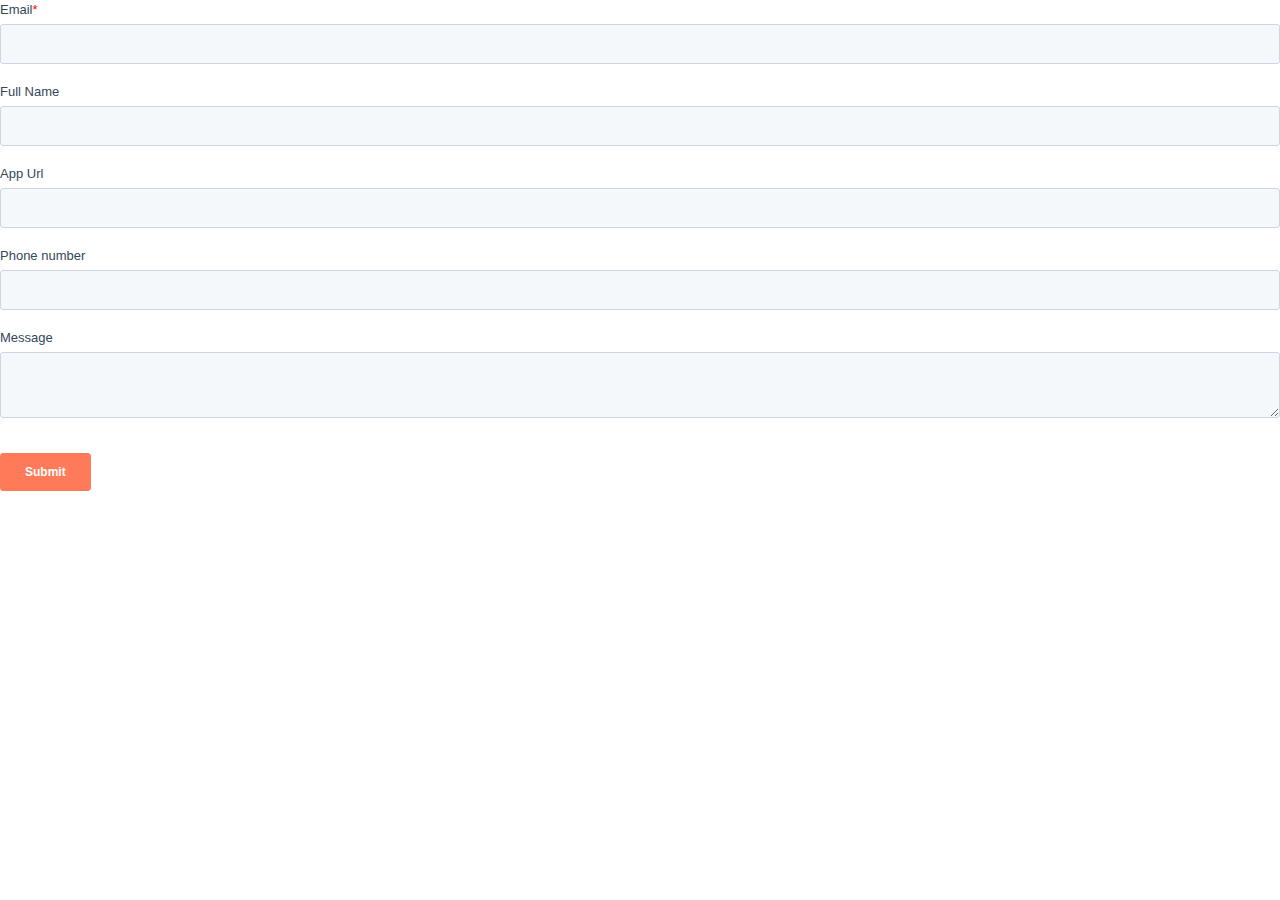
<file: App Store Optimization Services _ ASO Agency _ ASO Company India_files/saved_resource.html>
<!-- saved from url=(0011)about:blank -->
<html><head><meta http-equiv="Content-Type" content="text/html; charset=UTF-8"><!--<base href="https://nextgrowthlabs-landing.webflow.io/" target="_parent">--><base href="." target="_parent"><style>.hs-form * { box-sizing: border-box; } body { margin: 0 }</style><style type="text/css" id="hs-form-styleefaf7e24-de65-496d-9983-ffb476f65524_ed20949c-fdfa-4abf-9122-dc5af518efd4">.hs-button{font-family:"Helvetica Neue",Helvetica,Arial,sans-serif;margin:0;cursor:pointer;display:inline-block;font-weight:700;line-height:12px;position:relative;text-align:center;transition:all .15s linear;background-color:#ff7a59;border-color:#ff7a59;color:#fff;border-radius:3px;border-style:solid;border-width:1px;font-size:14px;padding:12px 24px}.hs-button:hover,.hs-button:focus{background-color:#ff8f73;border-color:#ff8f73}.hs-button:active{background-color:#e66e50;border-color:#e66e50}label{font-size:14px;width:130px;color:#33475b;display:block;float:none;width:auto;font-weight:500;line-height:20px;padding-top:0;margin-bottom:4px;font-family:"Helvetica Neue",Helvetica,Arial,sans-serif}.hs-video-form label{color:#fff !important}.hs-video-form .hs-back-button{background-color:#fff;width:20%;height:38px;margin-right:10px;border:1px solid;-webkit-border-radius:3px;-moz-border-radius:3px;-ms-border-radius:3px;border-radius:3px}.hs-video-form .hs-button{width:70%}.hs-video-form .hs-button span{font-size:15px}.hs-video-form .hs-richtext{color:#fff !important}.hs-video-form .legal-consent-container{max-height:180px !important;overflow-y:scroll !important}.hs-video-form .legal-consent-container:after{content:"";display:block;height:100px;width:100%}.hs-video-form .legal-consent-wrapper{position:relative}.hs-video-form .legal-consent-overlay{position:absolute;pointer-events:none;left:0;bottom:0;height:100px;width:100%;background:linear-gradient(to bottom, rgba(255, 255, 255, 0) 0%, #292929 100%)}.hs-error-msgs label{color:#f2545b}.hs-input{display:inline-block;width:90%;max-width:500px;height:40px;padding:9px 10px;font-family:"Helvetica Neue",Helvetica,Arial,sans-serif;font-size:16px;font-weight:normal;line-height:22px;color:#33475b;border:1px solid #cbd6e2;box-sizing:border-box;-webkit-border-radius:3px;-moz-border-radius:3px;-ms-border-radius:3px;border-radius:3px}.hs-input:not([type=file]){background-color:#f5f8fa}.hs-input[type=checkbox],.hs-input[type=radio]{cursor:pointer;width:auto;height:auto;padding:0;margin:3px 5px 3px 0px;line-height:normal;border:none}.hs-input[type=file]{padding:initial;border:initial;line-height:initial;box-shadow:none}select.is-placeholder{color:#bfbfbf}select.is-placeholder:focus{color:#33475b}.hs-input:-moz-placeholder{color:#bfbfbf}.hs-input::-webkit-input-placeholder{color:#bfbfbf}.hs-input option:disabled{color:#bfbfbf}.hs-input input,.hs-input textarea{transition:border .2s linear}.hs-input:focus{outline:none;border-color:rgba(82,168,236,.8)}textarea.hs-input{height:auto}select[multiple].hs-input{height:inherit}input.hs-input.error,div.field.error input,div.field.error textarea,div.field.error .chzn-choices,textarea.hs-input.error,select.hs-input.error{border-color:#c87872}input.hs-input.error:focus,div.field.error input:focus,div.field.error textarea:focus,div.field.error .chzn-choices:focus,textarea.hs-input.error:focus,select.hs-input.error:focus{border-color:#b9554d}.actions{margin-top:18px;margin-bottom:18px;padding:17px 0px}.inputs-list{margin:0 0 5px;width:100%;padding-left:5px}.inputs-list>li{display:block;padding:0;width:100%;padding-top:0}.inputs-list label{float:none;width:auto;padding:0;line-height:18px;white-space:normal;font-weight:normal}.inputs-list:first-child{padding-top:6px}.inputs-list>li+li{padding-top:2px}ul.no-list{list-style:none}.field{margin-bottom:18px}.hs-field-desc{color:#7c98b6;margin:0px 0px 6px;font-size:11px;font-family:"Helvetica Neue",Helvetica,Arial,sans-serif}.hs-form-required{color:red}.hs-richtext{margin-bottom:3px;font-family:"Helvetica Neue",Helvetica,Arial,sans-serif;line-height:24px;font-size:14px;color:#33475b}.hs-richtext hr{margin-left:0;width:91%}.hs-custom-style .hs-dependent-field>div input.hs-input:not([type=checkbox]):not([type=radio]){width:90%}form.hs-form-rtl .field{flex:0 1 100%}form.hs-form-rtl .hs-input[type=checkbox],form.hs-form-rtl .hs-input[type=radio]{margin:3px 5px 3px 5px}form.hs-form-rtl fieldset{display:flex}form.hs-form-rtl fieldset[class^=form-columns-] .input{margin-right:0px}form.hs-form-rtl ul{padding:0px}form.hs-form-rtl .legal-consent-container .hs-form-booleancheckbox-display input{width:auto;float:right}form.hs-form-rtl .legal-consent-container .hs-form-booleancheckbox-display>span{margin-left:0px}form.hs-form-rtl .hs-dependent-field{display:flex;flex:0 1 100%;flex-wrap:wrap}.email-correction,.email-validation{padding-top:3px;font-size:12px;font-family:"Helvetica Neue",Helvetica,Arial,sans-serif}.email-correction a,.email-validation a{cursor:pointer}@media(max-width: 400px),(min-device-width: 320px)and (max-device-width: 480px){.email-correction form .form-columns-2 .hs-form-field,.email-correction form .form-columns-3 .hs-form-field,.email-validation form .form-columns-2 .hs-form-field,.email-validation form .form-columns-3 .hs-form-field{float:none;width:100%}.email-correction form .form-columns-2 .hs-form-field .hs-input,.email-correction form .form-columns-3 .hs-form-field .hs-input,.email-validation form .form-columns-2 .hs-form-field .hs-input,.email-validation form .form-columns-3 .hs-form-field .hs-input{width:90%}.email-correction form .form-columns-2 .hs-form-field input[type=checkbox],.email-correction form .form-columns-2 .hs-form-field input[type=radio],.email-correction form .form-columns-3 .hs-form-field input[type=checkbox],.email-correction form .form-columns-3 .hs-form-field input[type=radio],.email-validation form .form-columns-2 .hs-form-field input[type=checkbox],.email-validation form .form-columns-2 .hs-form-field input[type=radio],.email-validation form .form-columns-3 .hs-form-field input[type=checkbox],.email-validation form .form-columns-3 .hs-form-field input[type=radio]{width:24px}}.hs-button,.hs-form-field input[type=text],.hs-form-field input[type=email],.hs-form-field input[type=phone],.hs-form-field input[type=number],.hs-form-field input[type=tel],.hs-form-field input[type=date],.hs-form-field textarea{-webkit-appearance:none;-moz-appearance:none}.hs-default-font-element,.hs-main-font-element{font-family:"Helvetica Neue",Helvetica,Arial,sans-serif;line-height:normal}
  .hs-form-efaf7e24-de65-496d-9983-ffb476f65524_ed20949c-fdfa-4abf-9122-dc5af518efd4.hs-form {
    width: 100%
  }

  .hs-form-efaf7e24-de65-496d-9983-ffb476f65524_ed20949c-fdfa-4abf-9122-dc5af518efd4 .hs-submit > .actions {
    text-align: left;
  }

  .hs-form-efaf7e24-de65-496d-9983-ffb476f65524_ed20949c-fdfa-4abf-9122-dc5af518efd4 .hs-button,
  .hs-form-efaf7e24-de65-496d-9983-ffb476f65524_ed20949c-fdfa-4abf-9122-dc5af518efd4 .hs-button:hover,
  .hs-form-efaf7e24-de65-496d-9983-ffb476f65524_ed20949c-fdfa-4abf-9122-dc5af518efd4 .hs-button:hover:not(.inactive),
  .hs-form-efaf7e24-de65-496d-9983-ffb476f65524_ed20949c-fdfa-4abf-9122-dc5af518efd4 .hs-button:focus,
  .hs-form-efaf7e24-de65-496d-9983-ffb476f65524_ed20949c-fdfa-4abf-9122-dc5af518efd4 .hs-button:active,
  .hs-form-efaf7e24-de65-496d-9983-ffb476f65524_ed20949c-fdfa-4abf-9122-dc5af518efd4 .hs-button:active:not(.inactive):not(.link) {
    background: #ff7a59;
    border-color: #ff7a59;
    color: #ffffff;
    font-size: 12px;
    line-height: 12px;
    font-family: arial, helvetica, sans-serif;
  }

  .hs-form-efaf7e24-de65-496d-9983-ffb476f65524_ed20949c-fdfa-4abf-9122-dc5af518efd4 legend.hs-field-desc {
    font-family: arial, helvetica, sans-serif;
    color: #7C98B6;
    font-size: 11px;
  }

  .hs-form-efaf7e24-de65-496d-9983-ffb476f65524_ed20949c-fdfa-4abf-9122-dc5af518efd4 .hs-form-field label:not(.hs-error-msg) {
    font-family: arial, helvetica, sans-serif;
    font-size: 13px;
  }

  .hs-form-efaf7e24-de65-496d-9983-ffb476f65524_ed20949c-fdfa-4abf-9122-dc5af518efd4 .hs-form-field label:not(.hs-error-msg) {
    color: #33475b;
  }

  .hs-form-efaf7e24-de65-496d-9983-ffb476f65524_ed20949c-fdfa-4abf-9122-dc5af518efd4 .legal-consent-container .hs-richtext,
  .hs-form-efaf7e24-de65-496d-9983-ffb476f65524_ed20949c-fdfa-4abf-9122-dc5af518efd4 .legal-consent-container label:not(.hs-error-msg) {
    font-family: arial, helvetica, sans-serif;
    color: #33475b;
    font-size: 14px;
  }

  .hs-form-efaf7e24-de65-496d-9983-ffb476f65524_ed20949c-fdfa-4abf-9122-dc5af518efd4 .hs-main-font-element, .submitted-message.hs-main-font-element{
    font-family: arial, helvetica, sans-serif;
  }

  .hs-form-efaf7e24-de65-496d-9983-ffb476f65524_ed20949c-fdfa-4abf-9122-dc5af518efd4.submitted-message {
    font-size: 16px;
    color: #33475b;
  }

  
  .hs-form-efaf7e24-de65-496d-9983-ffb476f65524_ed20949c-fdfa-4abf-9122-dc5af518efd4 a:link, .hs-form-efaf7e24-de65-496d-9983-ffb476f65524_ed20949c-fdfa-4abf-9122-dc5af518efd4 a:active {
    color: #0000EE
  }

  
  .hs-form-efaf7e24-de65-496d-9983-ffb476f65524_ed20949c-fdfa-4abf-9122-dc5af518efd4 a:visited, .hs-form-efaf7e24-de65-496d-9983-ffb476f65524_ed20949c-fdfa-4abf-9122-dc5af518efd4 a:hover {
    color: #551A8B
  }
.fn-date-picker.pika-single{z-index:9999;display:block;position:relative;color:#333;background:#fff;border:1px solid #ccc;border-bottom-color:#bbb;font-family:Helvetica Neue,Helvetica,Arial,sans-serif;*zoom:1}.fn-date-picker.pika-single.is-hidden{display:none}.fn-date-picker.pika-single.is-bound{position:absolute;box-shadow:0 5px 15px -5px rgba(0,0,0,.5)}.fn-date-picker.pika-single:after,.fn-date-picker.pika-single:before{content:" ";display:table}.fn-date-picker.pika-single:after{clear:both}.fn-date-picker .pika-lendar{float:left;width:240px;margin:8px}.fn-date-picker .pika-title{position:relative;text-align:center}.fn-date-picker .pika-title select{cursor:pointer;position:absolute;z-index:9998;margin:0;left:0;top:5px;filter:alpha(opacity=0);opacity:0}.fn-date-picker .pika-label{display:inline-block;*display:inline;position:relative;z-index:9999;overflow:hidden;margin:0;padding:5px 3px;font-size:14px;line-height:20px;font-weight:700;background-color:#fff}.fn-date-picker .pika-next,.fn-date-picker .pika-prev{display:block;cursor:pointer;position:relative;outline:none;border:0;padding:0;width:20px;height:30px;text-indent:20px;white-space:nowrap;overflow:hidden;background-color:transparent;background-position:50%;background-repeat:no-repeat;background-size:75% 75%;opacity:.5;*position:absolute;*top:0}.fn-date-picker .pika-next:hover,.fn-date-picker .pika-prev:hover{opacity:1}.fn-date-picker .pika-next.is-disabled,.fn-date-picker .pika-prev.is-disabled{cursor:default;opacity:.2}.fn-date-picker .is-rtl .pika-next,.fn-date-picker .pika-prev{float:left;background-image:url("[data-uri]");*left:0}.fn-date-picker .is-rtl .pika-prev,.fn-date-picker .pika-next{float:right;background-image:url("[data-uri]");*right:0}.fn-date-picker .pika-select{display:inline-block;*display:inline}.fn-date-picker .pika-table{width:100%;border-collapse:collapse;border-spacing:0;border:0}.fn-date-picker .pika-table td,.fn-date-picker .pika-table th{width:14.285714285714286%;padding:0}.fn-date-picker .pika-table th{color:#999;font-size:12px;line-height:25px;font-weight:700;text-align:center}.fn-date-picker .pika-table abbr{border-bottom:none;cursor:help}.fn-date-picker .pika-button{cursor:pointer;display:block;-moz-box-sizing:border-box;box-sizing:border-box;outline:none;border:0;margin:0;width:100%;padding:5px;color:#666;font-size:12px;line-height:15px;text-align:right;background:#f5f5f5}.fn-date-picker .pika-button:hover{color:#fff!important;background:#ff8000!important;box-shadow:none!important;border-radius:3px!important}.fn-date-picker .is-today .pika-button{color:#3af;font-weight:700}.fn-date-picker .is-selected .pika-button{color:#fff;font-weight:700;background:#3af;box-shadow:inset 0 1px 3px #178fe5;border-radius:3px}.fn-date-picker .is-disabled .pika-button{pointer-events:none;cursor:default;color:#999;opacity:.3}.fn-date-picker .pika-week{font-size:11px;color:#999} .hs-form-efaf7e24-de65-496d-9983-ffb476f65524_ed20949c-fdfa-4abf-9122-dc5af518efd4 .inputs-list.inline-list li{vertical-align:top;display:inline-block;word-wrap:break-word;padding-right:16px}.hs-form-efaf7e24-de65-496d-9983-ffb476f65524_ed20949c-fdfa-4abf-9122-dc5af518efd4 .inputs-list.inline-list li:after{clear:both}.hs-form-efaf7e24-de65-496d-9983-ffb476f65524_ed20949c-fdfa-4abf-9122-dc5af518efd4 .inputs-list.inline-list li input{float:left}.hs-form-efaf7e24-de65-496d-9983-ffb476f65524_ed20949c-fdfa-4abf-9122-dc5af518efd4 .inputs-list.inline-list.inline-list-2 li{width:50%}.hs-form-efaf7e24-de65-496d-9983-ffb476f65524_ed20949c-fdfa-4abf-9122-dc5af518efd4 .inputs-list.inline-list.inline-list-2 li:nth-child(2n){padding-right:0}.hs-form-efaf7e24-de65-496d-9983-ffb476f65524_ed20949c-fdfa-4abf-9122-dc5af518efd4 .inputs-list.inline-list.inline-list-3 li{width:33%}.hs-form-efaf7e24-de65-496d-9983-ffb476f65524_ed20949c-fdfa-4abf-9122-dc5af518efd4 .inputs-list.inline-list.inline-list-3 li:nth-child(3n){width:34%;padding-right:0}.hs-fieldtype-intl-phone.hs-input{padding:0;background:none;border:none;height:auto}.hs-fieldtype-intl-phone.hs-input:after{clear:both;content:" ";display:table}.hs-fieldtype-intl-phone.hs-input .hs-input{margin-bottom:0}.hs-fieldtype-intl-phone.hs-input input{width:68%!important;float:right}.hs-fieldtype-intl-phone.hs-input select{float:left;width:30%!important}@media (max-device-width:480px) and (min-device-width:320px),(max-width:400px){.hs-form-efaf7e24-de65-496d-9983-ffb476f65524_ed20949c-fdfa-4abf-9122-dc5af518efd4>.hs-phone>.input>.hs-fieldtype-intl-phone.hs-input>input.hs-input{width:68%!important}.hs-form-efaf7e24-de65-496d-9983-ffb476f65524_ed20949c-fdfa-4abf-9122-dc5af518efd4>.hs-phone>.input>.hs-fieldtype-intl-phone.hs-input>select.hs-input{width:30%!important}}.hs-fieldtype-textarea.hs-input{resize:vertical}.hs-form-efaf7e24-de65-496d-9983-ffb476f65524_ed20949c-fdfa-4abf-9122-dc5af518efd4 .hs-button{white-space:pre-wrap}.hs-form-efaf7e24-de65-496d-9983-ffb476f65524_ed20949c-fdfa-4abf-9122-dc5af518efd4 .hs-richtext{word-break:break-word}.hs-form-efaf7e24-de65-496d-9983-ffb476f65524_ed20949c-fdfa-4abf-9122-dc5af518efd4 fieldset{border:0;padding:0;margin:0;max-width:500px}.hs-form-efaf7e24-de65-496d-9983-ffb476f65524_ed20949c-fdfa-4abf-9122-dc5af518efd4 fieldset.form-columns-1 .hs-input{width:95%}.hs-form-efaf7e24-de65-496d-9983-ffb476f65524_ed20949c-fdfa-4abf-9122-dc5af518efd4 fieldset.form-columns-1 .input{margin-right:8px}.hs-form-efaf7e24-de65-496d-9983-ffb476f65524_ed20949c-fdfa-4abf-9122-dc5af518efd4 fieldset.form-columns-1 input[type=checkbox],.hs-form-efaf7e24-de65-496d-9983-ffb476f65524_ed20949c-fdfa-4abf-9122-dc5af518efd4 fieldset.form-columns-1 input[type=radio]{width:auto}.hs-form-efaf7e24-de65-496d-9983-ffb476f65524_ed20949c-fdfa-4abf-9122-dc5af518efd4 fieldset.form-columns-2 .hs-form-field{width:50%;float:left}.hs-form-efaf7e24-de65-496d-9983-ffb476f65524_ed20949c-fdfa-4abf-9122-dc5af518efd4 fieldset.form-columns-2 .input{margin-right:8px}.hs-form-efaf7e24-de65-496d-9983-ffb476f65524_ed20949c-fdfa-4abf-9122-dc5af518efd4 fieldset.form-columns-3 .hs-form-field{width:32.7%;float:left}.hs-form-efaf7e24-de65-496d-9983-ffb476f65524_ed20949c-fdfa-4abf-9122-dc5af518efd4 fieldset.form-columns-3 .input{margin-right:8px}.hs-form-efaf7e24-de65-496d-9983-ffb476f65524_ed20949c-fdfa-4abf-9122-dc5af518efd4 label.hs-hidden{visibility:hidden}.hs-form-efaf7e24-de65-496d-9983-ffb476f65524_ed20949c-fdfa-4abf-9122-dc5af518efd4 .hs-field-desc{width:100%}.hs-custom-style .hs-input,.hs-custom-style fieldset{max-width:100%}.hs-custom-style>div.form-columns-3 .hs-form-field,.hs-custom-style fieldset.form-columns-3 .hs-form-field{width:33.3%}.hs-custom-style>div>div:last-of-type .hs-input:not([type=checkbox]):not([type=radio]),.hs-custom-style fieldset>div:last-of-type .hs-input:not([type=checkbox]):not([type=radio]){width:100%;max-width:100%}.hs-custom-style>div input:not([type=image]):not([type=submit]):not([type=button]):not([type=radio]):not([type=checkbox]):not([type=file]),.hs-custom-style fieldset input:not([type=image]):not([type=submit]):not([type=button]):not([type=radio]):not([type=checkbox]):not([type=file]){box-sizing:border-box;padding:0 15px;min-height:27px}.hs-custom-style>div textarea,.hs-custom-style fieldset textarea{padding:10px 15px}.hs-custom-style .hs-dependent-field>div .hs-input:not([type=checkbox]):not([type=radio]){width:100%}@media (max-width:400px),(min-device-width:320px) and (max-device-width:480px){.hs-custom-style .hs-input:not([type=checkbox]):not([type=radio]),.hs-custom-style fieldset{margin-right:0!important;width:100%!important}form.hs-form-efaf7e24-de65-496d-9983-ffb476f65524_ed20949c-fdfa-4abf-9122-dc5af518efd4:not(.hs-video-form) .form-columns-2 .hs-form-field,form.hs-form-efaf7e24-de65-496d-9983-ffb476f65524_ed20949c-fdfa-4abf-9122-dc5af518efd4:not(.hs-video-form) .form-columns-3 .hs-form-field{float:none;width:100%}form.hs-form-efaf7e24-de65-496d-9983-ffb476f65524_ed20949c-fdfa-4abf-9122-dc5af518efd4:not(.hs-video-form) .form-columns-2 .hs-form-field .hs-input,form.hs-form-efaf7e24-de65-496d-9983-ffb476f65524_ed20949c-fdfa-4abf-9122-dc5af518efd4:not(.hs-video-form) .form-columns-3 .hs-form-field .hs-input{width:95%}form.hs-form-efaf7e24-de65-496d-9983-ffb476f65524_ed20949c-fdfa-4abf-9122-dc5af518efd4:not(.hs-video-form) .form-columns-2 .hs-form-field input[type=checkbox],form.hs-form-efaf7e24-de65-496d-9983-ffb476f65524_ed20949c-fdfa-4abf-9122-dc5af518efd4:not(.hs-video-form) .form-columns-2 .hs-form-field input[type=radio],form.hs-form-efaf7e24-de65-496d-9983-ffb476f65524_ed20949c-fdfa-4abf-9122-dc5af518efd4:not(.hs-video-form) .form-columns-3 .hs-form-field input[type=checkbox],form.hs-form-efaf7e24-de65-496d-9983-ffb476f65524_ed20949c-fdfa-4abf-9122-dc5af518efd4:not(.hs-video-form) .form-columns-3 .hs-form-field input[type=radio]{width:auto}}.legal-consent-container .field.hs-form-field{margin-bottom:8px}.legal-consent-container .hs-field-desc.checkbox-desc{margin:-12px 0 0 21px}.legal-consent-container .hs-form-booleancheckbox-display input{float:left}.legal-consent-container .hs-form-booleancheckbox-display>span{display:block;margin-left:20px}.legal-consent-container .hs-form-booleancheckbox-display p{margin:0;display:inline}.legal-consent-container .hs-error-msgs label{color:#f2545b}.legal-consent-container~.hs_recaptcha{margin-top:18px}.cookie-reset-container{font-size:14px;margin-bottom:10px;text-align:right}#hs-outer-captcha-target,#hs-outer-captcha-target *{display:none;height:0;width:0}.hubspot-link__container{font-size:14px;padding-bottom:40px;position:relative;color:#9fa0a2;font-family:Helvetica Neue,Helvetica,Arial,sans-serif}.hubspot-link-text{color:#00a4bd;font-weight:400}.hubspot-link__container.sproket{color:#9fa0a2}.hubspot-link{color:#9fa0a2}.hubspot-link,.hubspot-link:hover{text-decoration:none}.hubspot-link:hover .hubspot-link-text{text-decoration:underline}.hubspot-link__icon{margin-bottom:-1px;margin-right:5px}.hubspot-link__container.sproket .hubspot-link__icon{width:30px;margin-right:0;float:left;margin-top:-9px;margin-left:-5px}</style></head><body data-new-gr-c-s-check-loaded="14.1110.0" data-gr-ext-installed=""><script src="https://js.hsforms.net/forms/shell.js" data-hs-shell="true" data-hs-frame="true" data-hubspot-rendered="true"></script><div id="hbspt-form-ed20949c-fdfa-4abf-9122-dc5af518efd4" class="hbspt-form" data-hs-forms-root="true"><form id="hsForm_efaf7e24-de65-496d-9983-ffb476f65524" method="POST" accept-charset="UTF-8" enctype="multipart/form-data" novalidate="" action="https://forms.hsforms.com/submissions/v3/public/submit/formsnext/multipart/3885214/efaf7e24-de65-496d-9983-ffb476f65524" class="hs-form-private hsForm_efaf7e24-de65-496d-9983-ffb476f65524 hs-form-efaf7e24-de65-496d-9983-ffb476f65524 hs-form-efaf7e24-de65-496d-9983-ffb476f65524_ed20949c-fdfa-4abf-9122-dc5af518efd4 hs-form stacked hs-custom-style" target="target_iframe_efaf7e24-de65-496d-9983-ffb476f65524" data-instance-id="ed20949c-fdfa-4abf-9122-dc5af518efd4" data-form-id="efaf7e24-de65-496d-9983-ffb476f65524" data-portal-id="3885214"><div class="hs_email hs-email hs-fieldtype-text field hs-form-field"><label id="label-email-efaf7e24-de65-496d-9983-ffb476f65524" class="" placeholder="Enter your Email" for="email-efaf7e24-de65-496d-9983-ffb476f65524"><span>Email</span><span class="hs-form-required">*</span></label><legend class="hs-field-desc" style="display: none;"></legend><div class="input"><input id="email-efaf7e24-de65-496d-9983-ffb476f65524" name="email" required="" placeholder="" type="email" class="hs-input" inputmode="email" autocomplete="email" value=""></div></div><div class="hs_firstname hs-firstname hs-fieldtype-text field hs-form-field"><label id="label-firstname-efaf7e24-de65-496d-9983-ffb476f65524" class="" placeholder="Enter your Full Name" for="firstname-efaf7e24-de65-496d-9983-ffb476f65524"><span>Full Name</span></label><legend class="hs-field-desc" style="display: none;"></legend><div class="input"><input id="firstname-efaf7e24-de65-496d-9983-ffb476f65524" name="firstname" placeholder="" type="text" class="hs-input" inputmode="text" autocomplete="given-name" value=""></div></div><div class="hs_lastname hs-lastname hs-fieldtype-text field hs-form-field"><label id="label-lastname-efaf7e24-de65-496d-9983-ffb476f65524" class="" placeholder="Enter your App Url" for="lastname-efaf7e24-de65-496d-9983-ffb476f65524"><span>App Url</span></label><legend class="hs-field-desc" style="display: none;"></legend><div class="input"><input id="lastname-efaf7e24-de65-496d-9983-ffb476f65524" name="lastname" placeholder="" type="text" class="hs-input" inputmode="text" autocomplete="family-name" value=""></div></div><div class="hs_phone hs-phone hs-fieldtype-phonenumber field hs-form-field"><label id="label-phone-efaf7e24-de65-496d-9983-ffb476f65524" class="" placeholder="Enter your Phone number" for="phone-efaf7e24-de65-496d-9983-ffb476f65524"><span>Phone number</span></label><legend class="hs-field-desc" style="display: none;"></legend><div class="input"><input id="phone-efaf7e24-de65-496d-9983-ffb476f65524" name="phone" placeholder="" type="tel" class="hs-input" inputmode="tel" autocomplete="tel" value=""></div></div><div class="hs_message hs-message hs-fieldtype-textarea field hs-form-field"><label id="label-message-efaf7e24-de65-496d-9983-ffb476f65524" class="" placeholder="Enter your Message" for="message-efaf7e24-de65-496d-9983-ffb476f65524"><span>Message</span></label><legend class="hs-field-desc" style="display: none;"></legend><div class="input"><textarea id="message-efaf7e24-de65-496d-9983-ffb476f65524" class="hs-input hs-fieldtype-textarea" name="message" placeholder=""></textarea></div></div><div class="hs_submit hs-submit"><div class="hs-field-desc" style="display: none;"></div><div class="actions"><input type="submit" class="hs-button primary large" value="Submit"></div></div><input name="hs_context" type="hidden" value="{&quot;embedAtTimestamp&quot;:&quot;1684498621943&quot;,&quot;formDefinitionUpdatedAt&quot;:&quot;1674798962360&quot;,&quot;lang&quot;:&quot;en&quot;,&quot;embedType&quot;:&quot;REGULAR&quot;,&quot;userAgent&quot;:&quot;Mozilla/5.0 (Windows NT 10.0; Win64; x64) AppleWebKit/537.36 (KHTML, like Gecko) Chrome/113.0.0.0 Safari/537.36&quot;,&quot;pageTitle&quot;:&quot;App Store Optimization Services | ASO Agency | ASO Company India&quot;,&quot;pageUrl&quot;:&quot;https://nextgrowthlabs-landing.webflow.io/&quot;,&quot;isHubSpotCmsGeneratedPage&quot;:false,&quot;hutk&quot;:&quot;8d42ec4eaaf2320ce60cd3f97521f496&quot;,&quot;__hsfp&quot;:166988021,&quot;__hssc&quot;:&quot;17958374.1.1684498623507&quot;,&quot;__hstc&quot;:&quot;17958374.8d42ec4eaaf2320ce60cd3f97521f496.1683696365177.1684420855124.1684498623507.7&quot;,&quot;formTarget&quot;:&quot;#hbspt-form-ed20949c-fdfa-4abf-9122-dc5af518efd4&quot;,&quot;locale&quot;:&quot;en&quot;,&quot;timestamp&quot;:1684498623529,&quot;originalEmbedContext&quot;:{&quot;portalId&quot;:&quot;3885214&quot;,&quot;formId&quot;:&quot;efaf7e24-de65-496d-9983-ffb476f65524&quot;,&quot;region&quot;:&quot;na1&quot;,&quot;target&quot;:&quot;#hbspt-form-ed20949c-fdfa-4abf-9122-dc5af518efd4&quot;,&quot;isBuilder&quot;:false,&quot;isTestPage&quot;:false,&quot;isPreview&quot;:false,&quot;isMobileResponsive&quot;:true,&quot;isInsideFrame&quot;:true,&quot;shellId&quot;:0,&quot;pageTitle&quot;:&quot;App Store Optimization Services | ASO Agency | ASO Company India&quot;,&quot;pageUrl&quot;:&quot;https://nextgrowthlabs-landing.webflow.io/&quot;,&quot;referrer&quot;:&quot;&quot;},&quot;correlationId&quot;:&quot;ed20949c-fdfa-4abf-9122-dc5af518efd4&quot;,&quot;renderedFieldsIds&quot;:[&quot;email&quot;,&quot;firstname&quot;,&quot;lastname&quot;,&quot;phone&quot;,&quot;message&quot;],&quot;captchaStatus&quot;:&quot;NOT_APPLICABLE&quot;,&quot;emailResubscribeStatus&quot;:&quot;NOT_APPLICABLE&quot;,&quot;isInsideCrossOriginFrame&quot;:false,&quot;source&quot;:&quot;forms-embed-1.3211&quot;,&quot;sourceName&quot;:&quot;forms-embed&quot;,&quot;sourceVersion&quot;:&quot;1.3211&quot;,&quot;sourceVersionMajor&quot;:&quot;1&quot;,&quot;sourceVersionMinor&quot;:&quot;3211&quot;,&quot;_debug_allPageIds&quot;:{},&quot;_debug_embedLogLines&quot;:[{&quot;clientTimestamp&quot;:1684498622127,&quot;level&quot;:&quot;INFO&quot;,&quot;message&quot;:&quot;Retrieved pageContext values which may be overriden by the embed context: {\&quot;pageTitle\&quot;:\&quot;App Store Optimization Services | ASO Agency | ASO Company India\&quot;,\&quot;pageUrl\&quot;:\&quot;https://nextgrowthlabs-landing.webflow.io/\&quot;,\&quot;userAgent\&quot;:\&quot;Mozilla/5.0 (Windows NT 10.0; Win64; x64) AppleWebKit/537.36 (KHTML, like Gecko) Chrome/113.0.0.0 Safari/537.36\&quot;,\&quot;isHubSpotCmsGeneratedPage\&quot;:false}&quot;},{&quot;clientTimestamp&quot;:1684498622130,&quot;level&quot;:&quot;INFO&quot;,&quot;message&quot;:&quot;Retrieved countryCode property from normalized embed definition response: \&quot;IN\&quot;&quot;},{&quot;clientTimestamp&quot;:1684498623522,&quot;level&quot;:&quot;INFO&quot;,&quot;message&quot;:&quot;Retrieved analytics values from API response which may be overriden by the embed context: {\&quot;hutk\&quot;:\&quot;8d42ec4eaaf2320ce60cd3f97521f496\&quot;}&quot;}]}"><iframe name="target_iframe_efaf7e24-de65-496d-9983-ffb476f65524" style="display: none;"></iframe></form></div></body><grammarly-desktop-integration data-grammarly-shadow-root="true"><template shadowrootmode="open"><style>
  div.grammarly-desktop-integration {
    position: absolute;
    width: 1px;
    height: 1px;
    padding: 0;
    margin: -1px;
    overflow: hidden;
    clip: rect(0, 0, 0, 0);
    white-space: nowrap;
    border: 0;
    -moz-user-select: none;
    -webkit-user-select: none;
    -ms-user-select:none;
    user-select:none;
  }

  div.grammarly-desktop-integration:before {
    content: attr(data-content);
  }
</style><div aria-label="grammarly-integration" role="group" tabindex="-1" class="grammarly-desktop-integration" data-content="{&quot;mode&quot;:&quot;full&quot;,&quot;isActive&quot;:true,&quot;isUserDisabled&quot;:false}"></div></template></grammarly-desktop-integration></html>
</file>
